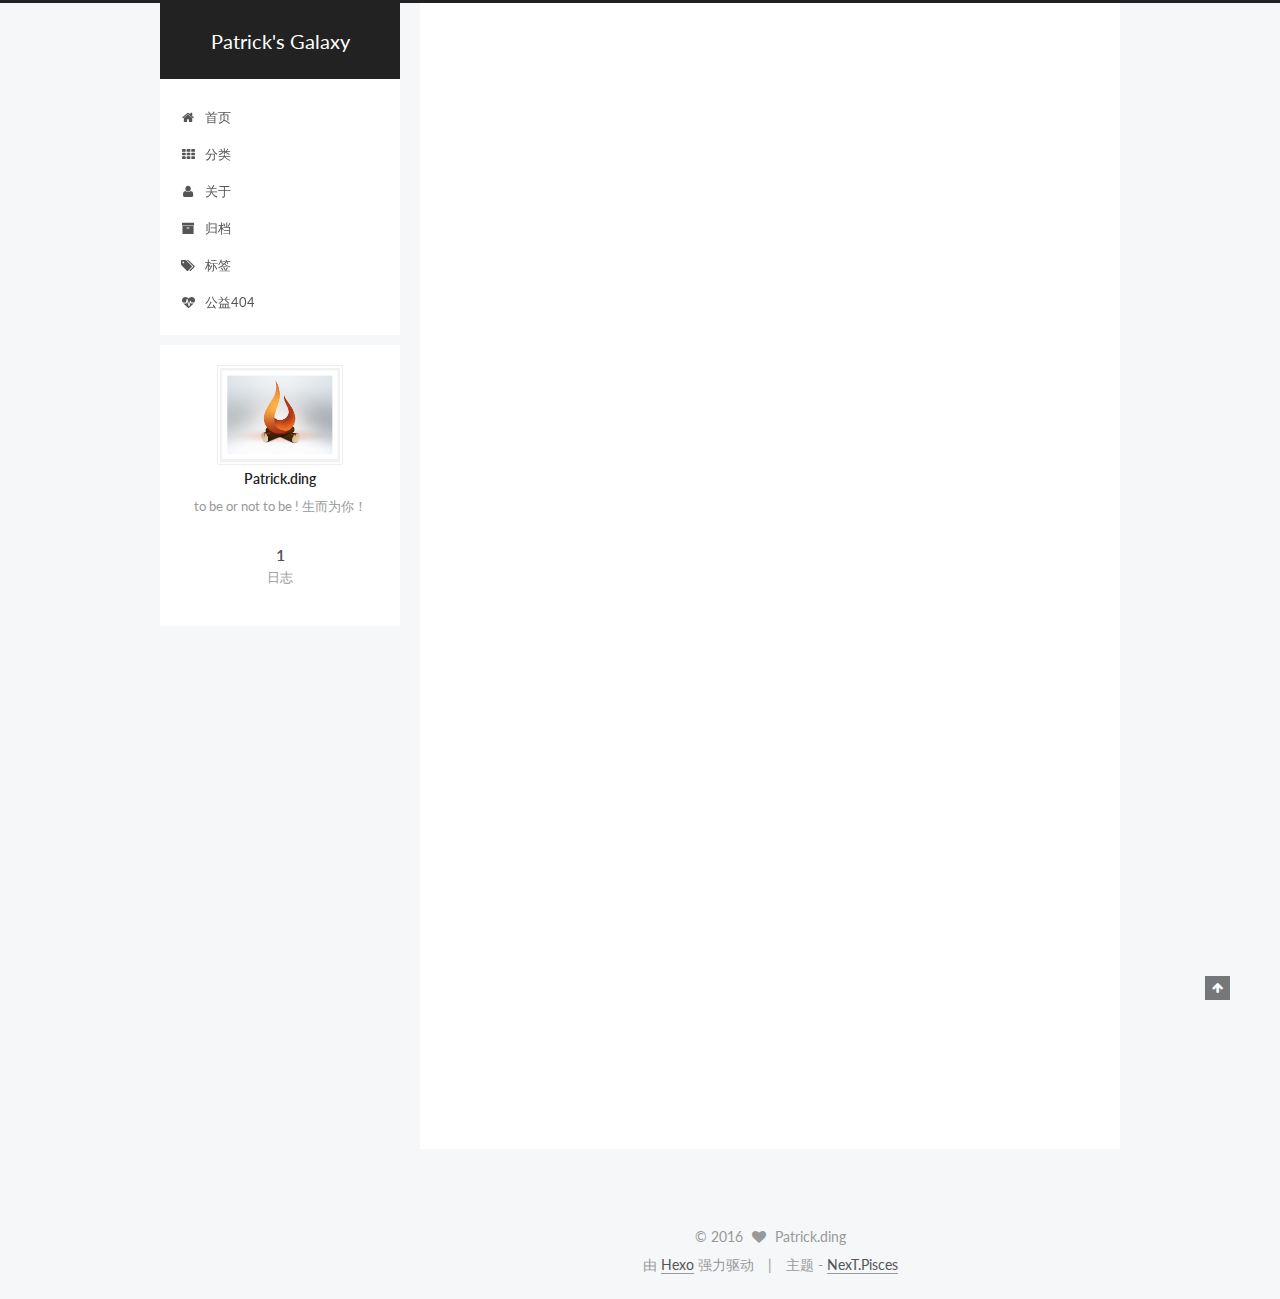
<file: index.html>
<!doctype html>



  


<html class="theme-next pisces use-motion">
<head>
  <meta charset="UTF-8"/>
<meta http-equiv="X-UA-Compatible" content="IE=edge,chrome=1" />
<meta name="viewport" content="width=device-width, initial-scale=1, maximum-scale=1"/>



<meta http-equiv="Cache-Control" content="no-transform" />
<meta http-equiv="Cache-Control" content="no-siteapp" />












  
  
  <link href="/vendors/fancybox/source/jquery.fancybox.css?v=2.1.5" rel="stylesheet" type="text/css" />




  
  
  
  

  
    
    
  

  

  

  

  

  
    
    
    <link href="//fonts.googleapis.com/css?family=Lato:300,300italic,400,400italic,700,700italic&subset=latin,latin-ext" rel="stylesheet" type="text/css">
  






<link href="/vendors/font-awesome/css/font-awesome.min.css?v=4.4.0" rel="stylesheet" type="text/css" />

<link href="/css/main.css?v=5.0.1" rel="stylesheet" type="text/css" />


  <meta name="keywords" content="Hexo, NexT" />








  <link rel="shortcut icon" type="image/x-icon" href="/favicon.ico?v=5.0.1" />






<meta name="description" content="to be or not to be ! 生而为你！">
<meta property="og:type" content="website">
<meta property="og:title" content="Patrick's Galaxy">
<meta property="og:url" content="http://yoursite.com/index.html">
<meta property="og:site_name" content="Patrick's Galaxy">
<meta property="og:description" content="to be or not to be ! 生而为你！">
<meta name="twitter:card" content="summary">
<meta name="twitter:title" content="Patrick's Galaxy">
<meta name="twitter:description" content="to be or not to be ! 生而为你！">



<script type="text/javascript" id="hexo.configuration">
  var NexT = window.NexT || {};
  var CONFIG = {
    scheme: 'Pisces',
    sidebar: {"position":"left","display":"post"},
    fancybox: true,
    motion: true,
    duoshuo: {
      userId: 0,
      author: '博主'
    }
  };
</script>

  <title> Patrick's Galaxy </title>
</head>

<body itemscope itemtype="http://schema.org/WebPage" lang="zh-Hans">

  










  
  
    
  

  <div class="container one-collumn sidebar-position-left 
   page-home 
 ">
    <div class="headband"></div>

    <header id="header" class="header" itemscope itemtype="http://schema.org/WPHeader">
      <div class="header-inner"><div class="site-meta ">
  

  <div class="custom-logo-site-title">
    <a href="/"  class="brand" rel="start">
      <span class="logo-line-before"><i></i></span>
      <span class="site-title">Patrick's Galaxy</span>
      <span class="logo-line-after"><i></i></span>
    </a>
  </div>
  <p class="site-subtitle"></p>
</div>

<div class="site-nav-toggle">
  <button>
    <span class="btn-bar"></span>
    <span class="btn-bar"></span>
    <span class="btn-bar"></span>
  </button>
</div>

<nav class="site-nav">
  

  
    <ul id="menu" class="menu">
      
        
        <li class="menu-item menu-item-home">
          <a href="/" rel="section">
            
              <i class="menu-item-icon fa fa-fw fa-home"></i> <br />
            
            首页
          </a>
        </li>
      
        
        <li class="menu-item menu-item-categories">
          <a href="/categories" rel="section">
            
              <i class="menu-item-icon fa fa-fw fa-th"></i> <br />
            
            分类
          </a>
        </li>
      
        
        <li class="menu-item menu-item-about">
          <a href="/about" rel="section">
            
              <i class="menu-item-icon fa fa-fw fa-user"></i> <br />
            
            关于
          </a>
        </li>
      
        
        <li class="menu-item menu-item-archives">
          <a href="/archives" rel="section">
            
              <i class="menu-item-icon fa fa-fw fa-archive"></i> <br />
            
            归档
          </a>
        </li>
      
        
        <li class="menu-item menu-item-tags">
          <a href="/tags" rel="section">
            
              <i class="menu-item-icon fa fa-fw fa-tags"></i> <br />
            
            标签
          </a>
        </li>
      
        
        <li class="menu-item menu-item-commonweal">
          <a href="/404.html" rel="section">
            
              <i class="menu-item-icon fa fa-fw fa-heartbeat"></i> <br />
            
            公益404
          </a>
        </li>
      

      
    </ul>
  

  
</nav>

 </div>
    </header>

    <main id="main" class="main">
      <div class="main-inner">
        <div class="content-wrap">
          <div id="content" class="content">
            
  <section id="posts" class="posts-expand">
    
      

  
  

  
  
  

  <article class="post post-type-normal " itemscope itemtype="http://schema.org/Article">

    
      <header class="post-header">

        
        
          <h1 class="post-title" itemprop="name headline">
            
            
              
                
                <a class="post-title-link" href="/2016/05/05/hello-world/" itemprop="url">
                  Hello World
                </a>
              
            
          </h1>
        

        <div class="post-meta">
          <span class="post-time">
            <span class="post-meta-item-icon">
              <i class="fa fa-calendar-o"></i>
            </span>
            <span class="post-meta-item-text">发表于</span>
            <time itemprop="dateCreated" datetime="2016-05-05T11:00:23+08:00" content="2016-05-05">
              2016-05-05
            </time>
          </span>

          

          
            
          

          

          
          

          
        </div>
      </header>
    


    <div class="post-body" itemprop="articleBody">

      
      

      
        
          
            <p>Welcome to <a href="https://hexo.io/" target="_blank" rel="external">Hexo</a>! This is your very first post. Check <a href="https://hexo.io/docs/" target="_blank" rel="external">documentation</a> for more info. If you get any problems when using Hexo, you can find the answer in <a href="https://hexo.io/docs/troubleshooting.html" target="_blank" rel="external">troubleshooting</a> or you can ask me on <a href="https://github.com/hexojs/hexo/issues" target="_blank" rel="external">GitHub</a>.</p>
<h2 id="Quick-Start"><a href="#Quick-Start" class="headerlink" title="Quick Start"></a>Quick Start</h2><h3 id="Create-a-new-post"><a href="#Create-a-new-post" class="headerlink" title="Create a new post"></a>Create a new post</h3><figure class="highlight bash"><table><tr><td class="gutter"><pre><span class="line">1</span><br></pre></td><td class="code"><pre><span class="line">$ hexo new <span class="string">"My New Post"</span></span><br></pre></td></tr></table></figure>
<p>More info: <a href="https://hexo.io/docs/writing.html" target="_blank" rel="external">Writing</a></p>
<h3 id="Run-server"><a href="#Run-server" class="headerlink" title="Run server"></a>Run server</h3><figure class="highlight bash"><table><tr><td class="gutter"><pre><span class="line">1</span><br></pre></td><td class="code"><pre><span class="line">$ hexo server</span><br></pre></td></tr></table></figure>
<p>More info: <a href="https://hexo.io/docs/server.html" target="_blank" rel="external">Server</a></p>
<h3 id="Generate-static-files"><a href="#Generate-static-files" class="headerlink" title="Generate static files"></a>Generate static files</h3><figure class="highlight bash"><table><tr><td class="gutter"><pre><span class="line">1</span><br></pre></td><td class="code"><pre><span class="line">$ hexo generate</span><br></pre></td></tr></table></figure>
<p>More info: <a href="https://hexo.io/docs/generating.html" target="_blank" rel="external">Generating</a></p>
<h3 id="Deploy-to-remote-sites"><a href="#Deploy-to-remote-sites" class="headerlink" title="Deploy to remote sites"></a>Deploy to remote sites</h3><figure class="highlight bash"><table><tr><td class="gutter"><pre><span class="line">1</span><br></pre></td><td class="code"><pre><span class="line">$ hexo deploy</span><br></pre></td></tr></table></figure>
<p>More info: <a href="https://hexo.io/docs/deployment.html" target="_blank" rel="external">Deployment</a></p>

          
        
      
    </div>

    <div>
      
    </div>

    <div>
      
    </div>

    <footer class="post-footer">
      

      

      
      
        <div class="post-eof"></div>
      
    </footer>
  </article>


    
  </section>

  


          </div>
          


          

        </div>
        
          
  
  <div class="sidebar-toggle">
    <div class="sidebar-toggle-line-wrap">
      <span class="sidebar-toggle-line sidebar-toggle-line-first"></span>
      <span class="sidebar-toggle-line sidebar-toggle-line-middle"></span>
      <span class="sidebar-toggle-line sidebar-toggle-line-last"></span>
    </div>
  </div>

  <aside id="sidebar" class="sidebar">
    <div class="sidebar-inner">

      

      

      <section class="site-overview sidebar-panel  sidebar-panel-active ">
        <div class="site-author motion-element" itemprop="author" itemscope itemtype="http://schema.org/Person">
          <img class="site-author-image" itemprop="image"
               src="/images/avatar.jpg"
               alt="Patrick.ding" />
          <p class="site-author-name" itemprop="name">Patrick.ding</p>
          <p class="site-description motion-element" itemprop="description">to be or not to be ! 生而为你！</p>
        </div>
        <nav class="site-state motion-element">
          <div class="site-state-item site-state-posts">
            <a href="/archives">
              <span class="site-state-item-count">1</span>
              <span class="site-state-item-name">日志</span>
            </a>
          </div>

          

          

        </nav>

        

        <div class="links-of-author motion-element">
          
        </div>

        
        

        
        

      </section>

      

    </div>
  </aside>


        
      </div>
    </main>

    <footer id="footer" class="footer">
      <div class="footer-inner">
        <div class="copyright" >
  
  &copy; 
  <span itemprop="copyrightYear">2016</span>
  <span class="with-love">
    <i class="fa fa-heart"></i>
  </span>
  <span class="author" itemprop="copyrightHolder">Patrick.ding</span>
</div>

<div class="powered-by">
  由 <a class="theme-link" href="http://hexo.io">Hexo</a> 强力驱动
</div>

<div class="theme-info">
  主题 -
  <a class="theme-link" href="https://github.com/iissnan/hexo-theme-next">
    NexT.Pisces
  </a>
</div>

        

        
      </div>
    </footer>

    <div class="back-to-top">
      <i class="fa fa-arrow-up"></i>
    </div>
  </div>

  

<script type="text/javascript">
  if (Object.prototype.toString.call(window.Promise) !== '[object Function]') {
    window.Promise = null;
  }
</script>









  



  
  <script type="text/javascript" src="/vendors/jquery/index.js?v=2.1.3"></script>

  
  <script type="text/javascript" src="/vendors/fastclick/lib/fastclick.min.js?v=1.0.6"></script>

  
  <script type="text/javascript" src="/vendors/jquery_lazyload/jquery.lazyload.js?v=1.9.7"></script>

  
  <script type="text/javascript" src="/vendors/velocity/velocity.min.js?v=1.2.1"></script>

  
  <script type="text/javascript" src="/vendors/velocity/velocity.ui.min.js?v=1.2.1"></script>

  
  <script type="text/javascript" src="/vendors/fancybox/source/jquery.fancybox.pack.js?v=2.1.5"></script>


  


  <script type="text/javascript" src="/js/src/utils.js?v=5.0.1"></script>

  <script type="text/javascript" src="/js/src/motion.js?v=5.0.1"></script>



  
  


  <script type="text/javascript" src="/js/src/affix.js?v=5.0.1"></script>

  <script type="text/javascript" src="/js/src/schemes/pisces.js?v=5.0.1"></script>



  

  


  <script type="text/javascript" src="/js/src/bootstrap.js?v=5.0.1"></script>



  



  



  
  
  

  

  

</body>
</html>
</file>
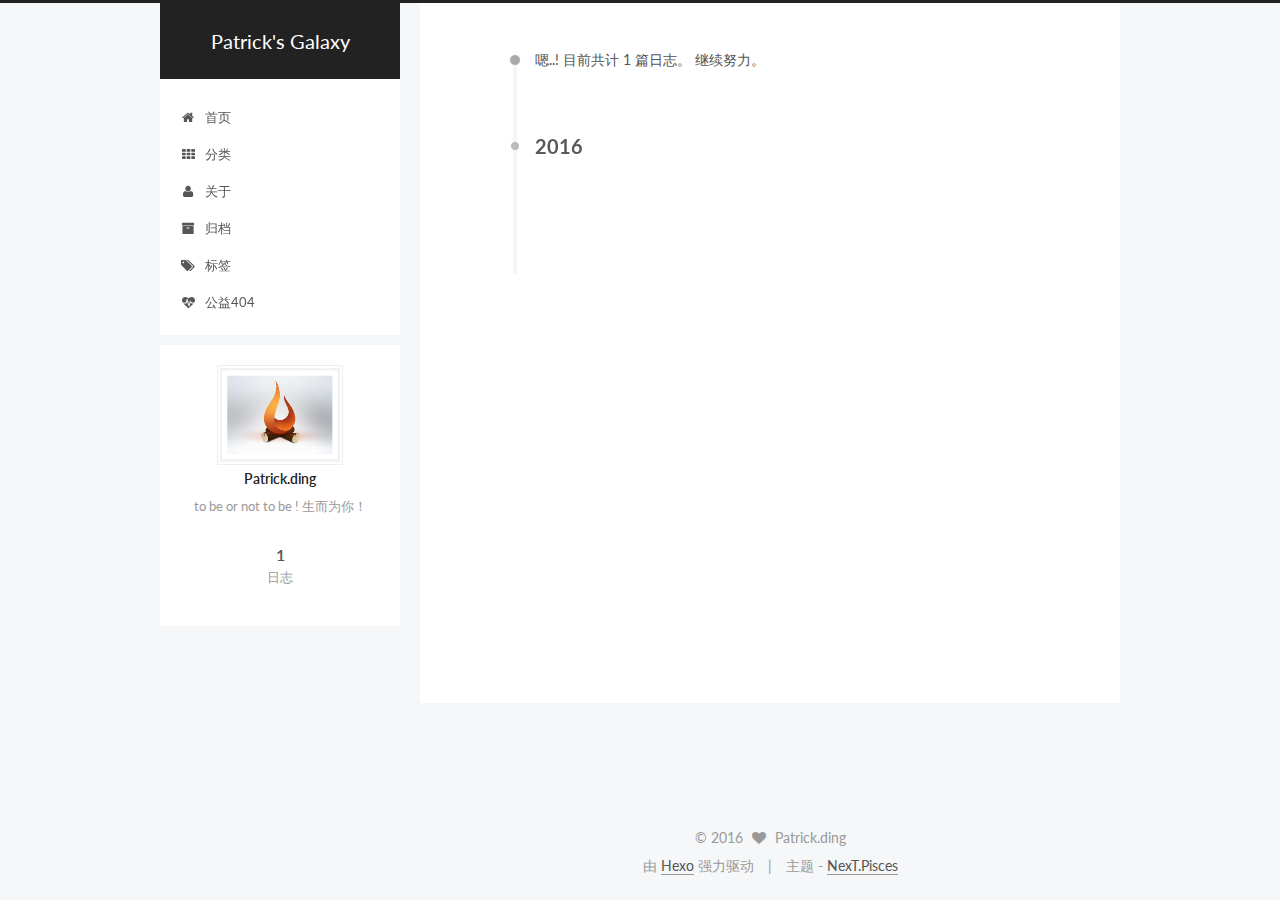
<file: archives/index.html>
<!doctype html>



  


<html class="theme-next pisces use-motion">
<head>
  <meta charset="UTF-8"/>
<meta http-equiv="X-UA-Compatible" content="IE=edge,chrome=1" />
<meta name="viewport" content="width=device-width, initial-scale=1, maximum-scale=1"/>



<meta http-equiv="Cache-Control" content="no-transform" />
<meta http-equiv="Cache-Control" content="no-siteapp" />












  
  
  <link href="/vendors/fancybox/source/jquery.fancybox.css?v=2.1.5" rel="stylesheet" type="text/css" />




  
  
  
  

  
    
    
  

  

  

  

  

  
    
    
    <link href="//fonts.googleapis.com/css?family=Lato:300,300italic,400,400italic,700,700italic&subset=latin,latin-ext" rel="stylesheet" type="text/css">
  






<link href="/vendors/font-awesome/css/font-awesome.min.css?v=4.4.0" rel="stylesheet" type="text/css" />

<link href="/css/main.css?v=5.0.1" rel="stylesheet" type="text/css" />


  <meta name="keywords" content="Hexo, NexT" />








  <link rel="shortcut icon" type="image/x-icon" href="/favicon.ico?v=5.0.1" />






<meta name="description" content="to be or not to be ! 生而为你！">
<meta property="og:type" content="website">
<meta property="og:title" content="Patrick's Galaxy">
<meta property="og:url" content="http://yoursite.com/archives/index.html">
<meta property="og:site_name" content="Patrick's Galaxy">
<meta property="og:description" content="to be or not to be ! 生而为你！">
<meta name="twitter:card" content="summary">
<meta name="twitter:title" content="Patrick's Galaxy">
<meta name="twitter:description" content="to be or not to be ! 生而为你！">



<script type="text/javascript" id="hexo.configuration">
  var NexT = window.NexT || {};
  var CONFIG = {
    scheme: 'Pisces',
    sidebar: {"position":"left","display":"post"},
    fancybox: true,
    motion: true,
    duoshuo: {
      userId: 0,
      author: '博主'
    }
  };
</script>

  <title> 归档 | Patrick's Galaxy </title>
</head>

<body itemscope itemtype="http://schema.org/WebPage" lang="zh-Hans">

  










  
  
    
  

  <div class="container one-collumn sidebar-position-left  page-archive  ">
    <div class="headband"></div>

    <header id="header" class="header" itemscope itemtype="http://schema.org/WPHeader">
      <div class="header-inner"><div class="site-meta ">
  

  <div class="custom-logo-site-title">
    <a href="/"  class="brand" rel="start">
      <span class="logo-line-before"><i></i></span>
      <span class="site-title">Patrick's Galaxy</span>
      <span class="logo-line-after"><i></i></span>
    </a>
  </div>
  <p class="site-subtitle"></p>
</div>

<div class="site-nav-toggle">
  <button>
    <span class="btn-bar"></span>
    <span class="btn-bar"></span>
    <span class="btn-bar"></span>
  </button>
</div>

<nav class="site-nav">
  

  
    <ul id="menu" class="menu">
      
        
        <li class="menu-item menu-item-home">
          <a href="/" rel="section">
            
              <i class="menu-item-icon fa fa-fw fa-home"></i> <br />
            
            首页
          </a>
        </li>
      
        
        <li class="menu-item menu-item-categories">
          <a href="/categories" rel="section">
            
              <i class="menu-item-icon fa fa-fw fa-th"></i> <br />
            
            分类
          </a>
        </li>
      
        
        <li class="menu-item menu-item-about">
          <a href="/about" rel="section">
            
              <i class="menu-item-icon fa fa-fw fa-user"></i> <br />
            
            关于
          </a>
        </li>
      
        
        <li class="menu-item menu-item-archives">
          <a href="/archives" rel="section">
            
              <i class="menu-item-icon fa fa-fw fa-archive"></i> <br />
            
            归档
          </a>
        </li>
      
        
        <li class="menu-item menu-item-tags">
          <a href="/tags" rel="section">
            
              <i class="menu-item-icon fa fa-fw fa-tags"></i> <br />
            
            标签
          </a>
        </li>
      
        
        <li class="menu-item menu-item-commonweal">
          <a href="/404.html" rel="section">
            
              <i class="menu-item-icon fa fa-fw fa-heartbeat"></i> <br />
            
            公益404
          </a>
        </li>
      

      
    </ul>
  

  
</nav>

 </div>
    </header>

    <main id="main" class="main">
      <div class="main-inner">
        <div class="content-wrap">
          <div id="content" class="content">
            

  <section id="posts" class="posts-collapse">
    <span class="archive-move-on"></span>

    <span class="archive-page-counter">
      
      
      
        
      
      嗯..! 目前共计 1 篇日志。 继续努力。
    </span>

    

      
      
      

      
        
        <div class="collection-title">
          <h2 class="archive-year motion-element" id="archive-year-2016">2016</h2>
        </div>
      
      

      

  <article class="post post-type-normal" itemscope itemtype="http://schema.org/Article">
    <header class="post-header">

      <h1 class="post-title">
        
            <a class="post-title-link" href="/2016/05/05/hello-world/" itemprop="url">
              
                <span itemprop="name">Hello World</span>
              
            </a>
        
      </h1>

      <div class="post-meta">
        <time class="post-time" itemprop="dateCreated"
              datetime="2016-05-05T11:00:23+08:00"
              content="2016-05-05" >
          05-05
        </time>
      </div>

    </header>
  </article>



    

  </section>

  



          </div>
          


          

        </div>
        
          
  
  <div class="sidebar-toggle">
    <div class="sidebar-toggle-line-wrap">
      <span class="sidebar-toggle-line sidebar-toggle-line-first"></span>
      <span class="sidebar-toggle-line sidebar-toggle-line-middle"></span>
      <span class="sidebar-toggle-line sidebar-toggle-line-last"></span>
    </div>
  </div>

  <aside id="sidebar" class="sidebar">
    <div class="sidebar-inner">

      

      

      <section class="site-overview sidebar-panel  sidebar-panel-active ">
        <div class="site-author motion-element" itemprop="author" itemscope itemtype="http://schema.org/Person">
          <img class="site-author-image" itemprop="image"
               src="/images/avatar.jpg"
               alt="Patrick.ding" />
          <p class="site-author-name" itemprop="name">Patrick.ding</p>
          <p class="site-description motion-element" itemprop="description">to be or not to be ! 生而为你！</p>
        </div>
        <nav class="site-state motion-element">
          <div class="site-state-item site-state-posts">
            <a href="/archives">
              <span class="site-state-item-count">1</span>
              <span class="site-state-item-name">日志</span>
            </a>
          </div>

          

          

        </nav>

        

        <div class="links-of-author motion-element">
          
        </div>

        
        

        
        

      </section>

      

    </div>
  </aside>


        
      </div>
    </main>

    <footer id="footer" class="footer">
      <div class="footer-inner">
        <div class="copyright" >
  
  &copy; 
  <span itemprop="copyrightYear">2016</span>
  <span class="with-love">
    <i class="fa fa-heart"></i>
  </span>
  <span class="author" itemprop="copyrightHolder">Patrick.ding</span>
</div>

<div class="powered-by">
  由 <a class="theme-link" href="http://hexo.io">Hexo</a> 强力驱动
</div>

<div class="theme-info">
  主题 -
  <a class="theme-link" href="https://github.com/iissnan/hexo-theme-next">
    NexT.Pisces
  </a>
</div>

        

        
      </div>
    </footer>

    <div class="back-to-top">
      <i class="fa fa-arrow-up"></i>
    </div>
  </div>

  

<script type="text/javascript">
  if (Object.prototype.toString.call(window.Promise) !== '[object Function]') {
    window.Promise = null;
  }
</script>









  



  
  <script type="text/javascript" src="/vendors/jquery/index.js?v=2.1.3"></script>

  
  <script type="text/javascript" src="/vendors/fastclick/lib/fastclick.min.js?v=1.0.6"></script>

  
  <script type="text/javascript" src="/vendors/jquery_lazyload/jquery.lazyload.js?v=1.9.7"></script>

  
  <script type="text/javascript" src="/vendors/velocity/velocity.min.js?v=1.2.1"></script>

  
  <script type="text/javascript" src="/vendors/velocity/velocity.ui.min.js?v=1.2.1"></script>

  
  <script type="text/javascript" src="/vendors/fancybox/source/jquery.fancybox.pack.js?v=2.1.5"></script>


  


  <script type="text/javascript" src="/js/src/utils.js?v=5.0.1"></script>

  <script type="text/javascript" src="/js/src/motion.js?v=5.0.1"></script>



  
  


  <script type="text/javascript" src="/js/src/affix.js?v=5.0.1"></script>

  <script type="text/javascript" src="/js/src/schemes/pisces.js?v=5.0.1"></script>



  
  
    <script type="text/javascript" id="motion.page.archive">
      $('.archive-year').velocity('transition.slideLeftIn');
    </script>
  


  


  <script type="text/javascript" src="/js/src/bootstrap.js?v=5.0.1"></script>



  



  



  
  
  

  

  

</body>
</html>
</file>
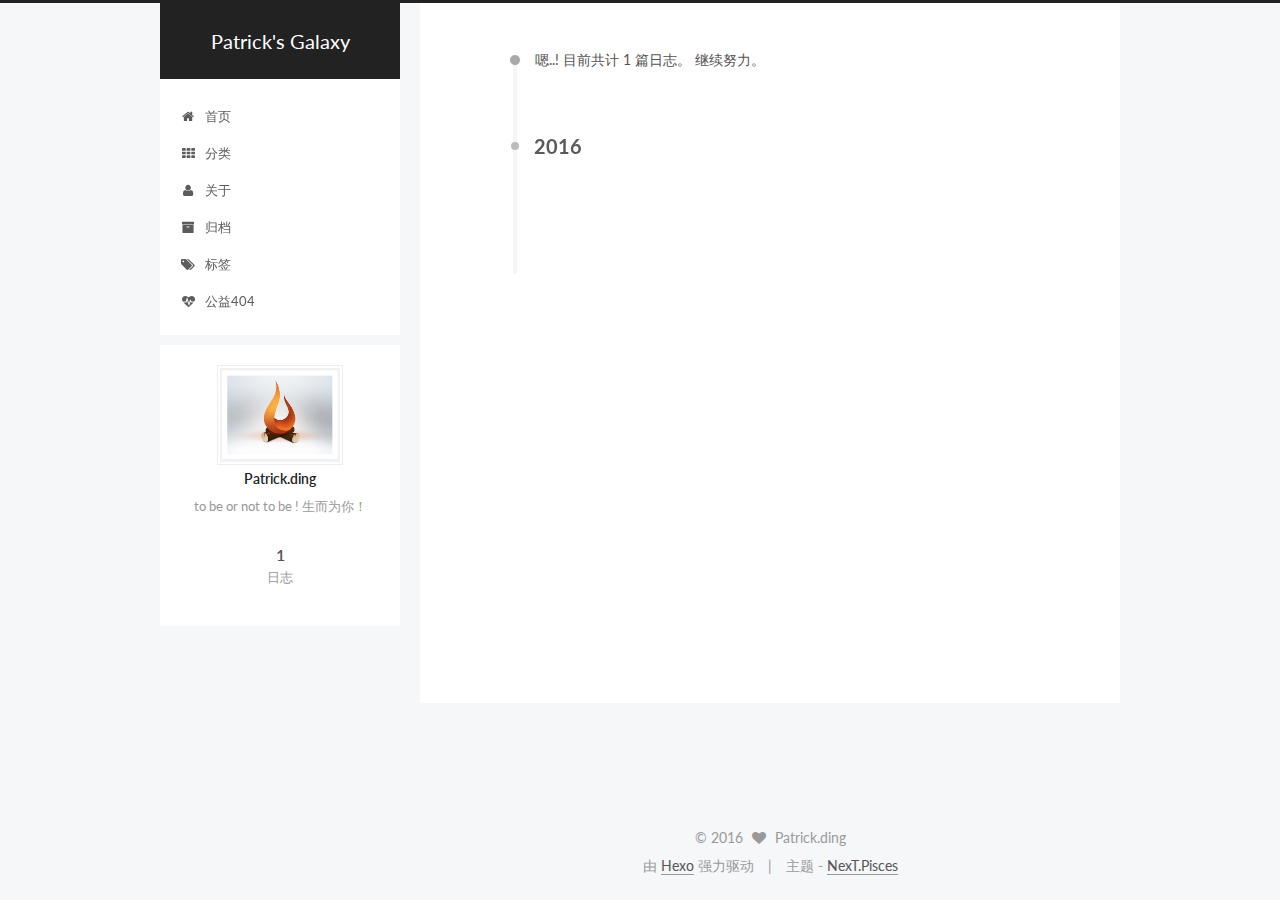
<file: archives/2016/index.html>
<!doctype html>



  


<html class="theme-next pisces use-motion">
<head>
  <meta charset="UTF-8"/>
<meta http-equiv="X-UA-Compatible" content="IE=edge,chrome=1" />
<meta name="viewport" content="width=device-width, initial-scale=1, maximum-scale=1"/>



<meta http-equiv="Cache-Control" content="no-transform" />
<meta http-equiv="Cache-Control" content="no-siteapp" />












  
  
  <link href="/vendors/fancybox/source/jquery.fancybox.css?v=2.1.5" rel="stylesheet" type="text/css" />




  
  
  
  

  
    
    
  

  

  

  

  

  
    
    
    <link href="//fonts.googleapis.com/css?family=Lato:300,300italic,400,400italic,700,700italic&subset=latin,latin-ext" rel="stylesheet" type="text/css">
  






<link href="/vendors/font-awesome/css/font-awesome.min.css?v=4.4.0" rel="stylesheet" type="text/css" />

<link href="/css/main.css?v=5.0.1" rel="stylesheet" type="text/css" />


  <meta name="keywords" content="Hexo, NexT" />








  <link rel="shortcut icon" type="image/x-icon" href="/favicon.ico?v=5.0.1" />






<meta name="description" content="to be or not to be ! 生而为你！">
<meta property="og:type" content="website">
<meta property="og:title" content="Patrick's Galaxy">
<meta property="og:url" content="http://yoursite.com/archives/2016/index.html">
<meta property="og:site_name" content="Patrick's Galaxy">
<meta property="og:description" content="to be or not to be ! 生而为你！">
<meta name="twitter:card" content="summary">
<meta name="twitter:title" content="Patrick's Galaxy">
<meta name="twitter:description" content="to be or not to be ! 生而为你！">



<script type="text/javascript" id="hexo.configuration">
  var NexT = window.NexT || {};
  var CONFIG = {
    scheme: 'Pisces',
    sidebar: {"position":"left","display":"post"},
    fancybox: true,
    motion: true,
    duoshuo: {
      userId: 0,
      author: '博主'
    }
  };
</script>

  <title> 归档 | Patrick's Galaxy </title>
</head>

<body itemscope itemtype="http://schema.org/WebPage" lang="zh-Hans">

  










  
  
    
  

  <div class="container one-collumn sidebar-position-left  page-archive  ">
    <div class="headband"></div>

    <header id="header" class="header" itemscope itemtype="http://schema.org/WPHeader">
      <div class="header-inner"><div class="site-meta ">
  

  <div class="custom-logo-site-title">
    <a href="/"  class="brand" rel="start">
      <span class="logo-line-before"><i></i></span>
      <span class="site-title">Patrick's Galaxy</span>
      <span class="logo-line-after"><i></i></span>
    </a>
  </div>
  <p class="site-subtitle"></p>
</div>

<div class="site-nav-toggle">
  <button>
    <span class="btn-bar"></span>
    <span class="btn-bar"></span>
    <span class="btn-bar"></span>
  </button>
</div>

<nav class="site-nav">
  

  
    <ul id="menu" class="menu">
      
        
        <li class="menu-item menu-item-home">
          <a href="/" rel="section">
            
              <i class="menu-item-icon fa fa-fw fa-home"></i> <br />
            
            首页
          </a>
        </li>
      
        
        <li class="menu-item menu-item-categories">
          <a href="/categories" rel="section">
            
              <i class="menu-item-icon fa fa-fw fa-th"></i> <br />
            
            分类
          </a>
        </li>
      
        
        <li class="menu-item menu-item-about">
          <a href="/about" rel="section">
            
              <i class="menu-item-icon fa fa-fw fa-user"></i> <br />
            
            关于
          </a>
        </li>
      
        
        <li class="menu-item menu-item-archives">
          <a href="/archives" rel="section">
            
              <i class="menu-item-icon fa fa-fw fa-archive"></i> <br />
            
            归档
          </a>
        </li>
      
        
        <li class="menu-item menu-item-tags">
          <a href="/tags" rel="section">
            
              <i class="menu-item-icon fa fa-fw fa-tags"></i> <br />
            
            标签
          </a>
        </li>
      
        
        <li class="menu-item menu-item-commonweal">
          <a href="/404.html" rel="section">
            
              <i class="menu-item-icon fa fa-fw fa-heartbeat"></i> <br />
            
            公益404
          </a>
        </li>
      

      
    </ul>
  

  
</nav>

 </div>
    </header>

    <main id="main" class="main">
      <div class="main-inner">
        <div class="content-wrap">
          <div id="content" class="content">
            

  <section id="posts" class="posts-collapse">
    <span class="archive-move-on"></span>

    <span class="archive-page-counter">
      
      
      
        
      
      嗯..! 目前共计 1 篇日志。 继续努力。
    </span>

    

      
      
      

      
        
        <div class="collection-title">
          <h2 class="archive-year motion-element" id="archive-year-2016">2016</h2>
        </div>
      
      

      

  <article class="post post-type-normal" itemscope itemtype="http://schema.org/Article">
    <header class="post-header">

      <h1 class="post-title">
        
            <a class="post-title-link" href="/2016/05/05/hello-world/" itemprop="url">
              
                <span itemprop="name">Hello World</span>
              
            </a>
        
      </h1>

      <div class="post-meta">
        <time class="post-time" itemprop="dateCreated"
              datetime="2016-05-05T11:00:23+08:00"
              content="2016-05-05" >
          05-05
        </time>
      </div>

    </header>
  </article>



    

  </section>

  



          </div>
          


          

        </div>
        
          
  
  <div class="sidebar-toggle">
    <div class="sidebar-toggle-line-wrap">
      <span class="sidebar-toggle-line sidebar-toggle-line-first"></span>
      <span class="sidebar-toggle-line sidebar-toggle-line-middle"></span>
      <span class="sidebar-toggle-line sidebar-toggle-line-last"></span>
    </div>
  </div>

  <aside id="sidebar" class="sidebar">
    <div class="sidebar-inner">

      

      

      <section class="site-overview sidebar-panel  sidebar-panel-active ">
        <div class="site-author motion-element" itemprop="author" itemscope itemtype="http://schema.org/Person">
          <img class="site-author-image" itemprop="image"
               src="/images/avatar.jpg"
               alt="Patrick.ding" />
          <p class="site-author-name" itemprop="name">Patrick.ding</p>
          <p class="site-description motion-element" itemprop="description">to be or not to be ! 生而为你！</p>
        </div>
        <nav class="site-state motion-element">
          <div class="site-state-item site-state-posts">
            <a href="/archives">
              <span class="site-state-item-count">1</span>
              <span class="site-state-item-name">日志</span>
            </a>
          </div>

          

          

        </nav>

        

        <div class="links-of-author motion-element">
          
        </div>

        
        

        
        

      </section>

      

    </div>
  </aside>


        
      </div>
    </main>

    <footer id="footer" class="footer">
      <div class="footer-inner">
        <div class="copyright" >
  
  &copy; 
  <span itemprop="copyrightYear">2016</span>
  <span class="with-love">
    <i class="fa fa-heart"></i>
  </span>
  <span class="author" itemprop="copyrightHolder">Patrick.ding</span>
</div>

<div class="powered-by">
  由 <a class="theme-link" href="http://hexo.io">Hexo</a> 强力驱动
</div>

<div class="theme-info">
  主题 -
  <a class="theme-link" href="https://github.com/iissnan/hexo-theme-next">
    NexT.Pisces
  </a>
</div>

        

        
      </div>
    </footer>

    <div class="back-to-top">
      <i class="fa fa-arrow-up"></i>
    </div>
  </div>

  

<script type="text/javascript">
  if (Object.prototype.toString.call(window.Promise) !== '[object Function]') {
    window.Promise = null;
  }
</script>









  



  
  <script type="text/javascript" src="/vendors/jquery/index.js?v=2.1.3"></script>

  
  <script type="text/javascript" src="/vendors/fastclick/lib/fastclick.min.js?v=1.0.6"></script>

  
  <script type="text/javascript" src="/vendors/jquery_lazyload/jquery.lazyload.js?v=1.9.7"></script>

  
  <script type="text/javascript" src="/vendors/velocity/velocity.min.js?v=1.2.1"></script>

  
  <script type="text/javascript" src="/vendors/velocity/velocity.ui.min.js?v=1.2.1"></script>

  
  <script type="text/javascript" src="/vendors/fancybox/source/jquery.fancybox.pack.js?v=2.1.5"></script>


  


  <script type="text/javascript" src="/js/src/utils.js?v=5.0.1"></script>

  <script type="text/javascript" src="/js/src/motion.js?v=5.0.1"></script>



  
  


  <script type="text/javascript" src="/js/src/affix.js?v=5.0.1"></script>

  <script type="text/javascript" src="/js/src/schemes/pisces.js?v=5.0.1"></script>



  
  
    <script type="text/javascript" id="motion.page.archive">
      $('.archive-year').velocity('transition.slideLeftIn');
    </script>
  


  


  <script type="text/javascript" src="/js/src/bootstrap.js?v=5.0.1"></script>



  



  



  
  
  

  

  

</body>
</html>
</file>
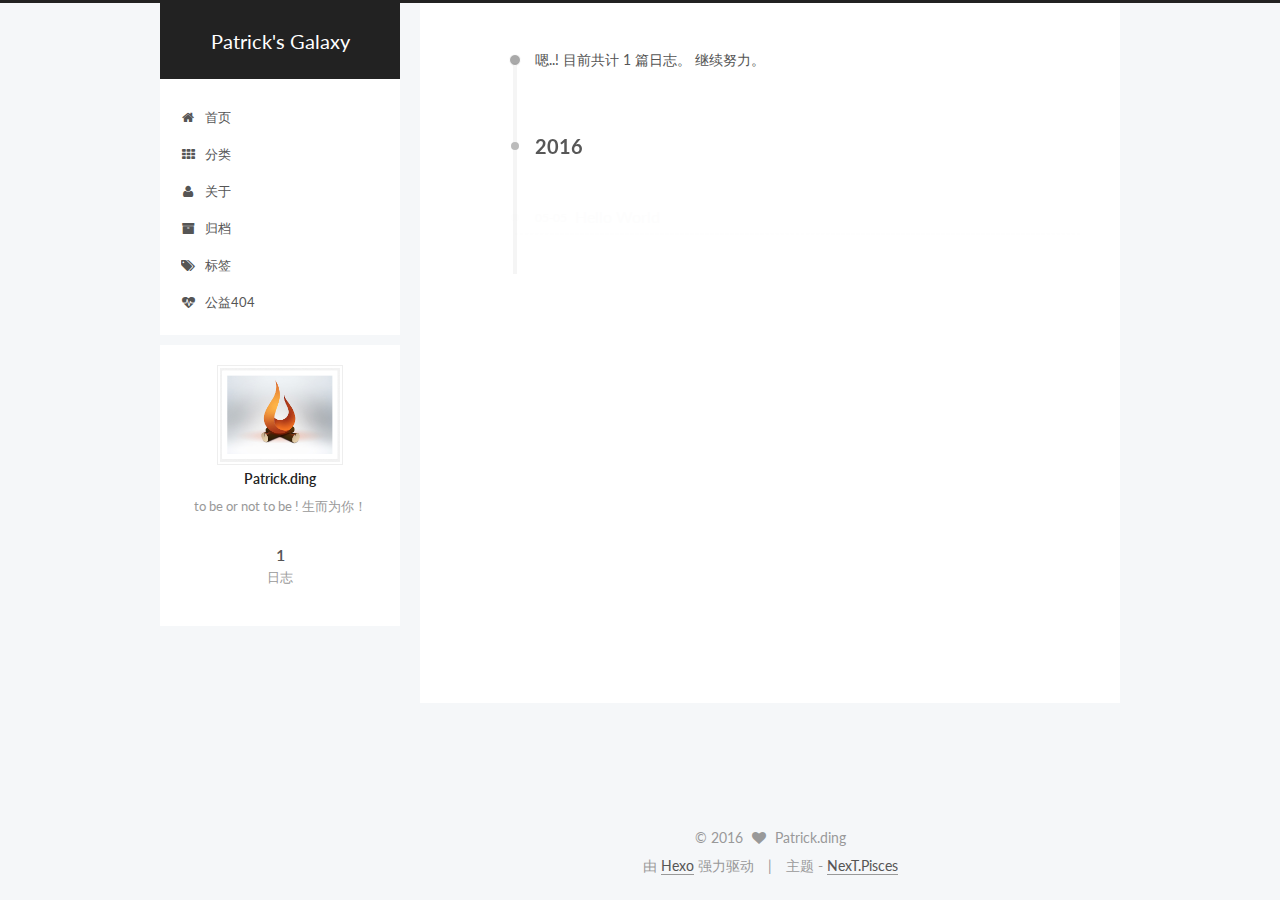
<file: archives/2016/05/index.html>
<!doctype html>



  


<html class="theme-next pisces use-motion">
<head>
  <meta charset="UTF-8"/>
<meta http-equiv="X-UA-Compatible" content="IE=edge,chrome=1" />
<meta name="viewport" content="width=device-width, initial-scale=1, maximum-scale=1"/>



<meta http-equiv="Cache-Control" content="no-transform" />
<meta http-equiv="Cache-Control" content="no-siteapp" />












  
  
  <link href="/vendors/fancybox/source/jquery.fancybox.css?v=2.1.5" rel="stylesheet" type="text/css" />




  
  
  
  

  
    
    
  

  

  

  

  

  
    
    
    <link href="//fonts.googleapis.com/css?family=Lato:300,300italic,400,400italic,700,700italic&subset=latin,latin-ext" rel="stylesheet" type="text/css">
  






<link href="/vendors/font-awesome/css/font-awesome.min.css?v=4.4.0" rel="stylesheet" type="text/css" />

<link href="/css/main.css?v=5.0.1" rel="stylesheet" type="text/css" />


  <meta name="keywords" content="Hexo, NexT" />








  <link rel="shortcut icon" type="image/x-icon" href="/favicon.ico?v=5.0.1" />






<meta name="description" content="to be or not to be ! 生而为你！">
<meta property="og:type" content="website">
<meta property="og:title" content="Patrick's Galaxy">
<meta property="og:url" content="http://yoursite.com/archives/2016/05/index.html">
<meta property="og:site_name" content="Patrick's Galaxy">
<meta property="og:description" content="to be or not to be ! 生而为你！">
<meta name="twitter:card" content="summary">
<meta name="twitter:title" content="Patrick's Galaxy">
<meta name="twitter:description" content="to be or not to be ! 生而为你！">



<script type="text/javascript" id="hexo.configuration">
  var NexT = window.NexT || {};
  var CONFIG = {
    scheme: 'Pisces',
    sidebar: {"position":"left","display":"post"},
    fancybox: true,
    motion: true,
    duoshuo: {
      userId: 0,
      author: '博主'
    }
  };
</script>

  <title> 归档 | Patrick's Galaxy </title>
</head>

<body itemscope itemtype="http://schema.org/WebPage" lang="zh-Hans">

  










  
  
    
  

  <div class="container one-collumn sidebar-position-left  page-archive  ">
    <div class="headband"></div>

    <header id="header" class="header" itemscope itemtype="http://schema.org/WPHeader">
      <div class="header-inner"><div class="site-meta ">
  

  <div class="custom-logo-site-title">
    <a href="/"  class="brand" rel="start">
      <span class="logo-line-before"><i></i></span>
      <span class="site-title">Patrick's Galaxy</span>
      <span class="logo-line-after"><i></i></span>
    </a>
  </div>
  <p class="site-subtitle"></p>
</div>

<div class="site-nav-toggle">
  <button>
    <span class="btn-bar"></span>
    <span class="btn-bar"></span>
    <span class="btn-bar"></span>
  </button>
</div>

<nav class="site-nav">
  

  
    <ul id="menu" class="menu">
      
        
        <li class="menu-item menu-item-home">
          <a href="/" rel="section">
            
              <i class="menu-item-icon fa fa-fw fa-home"></i> <br />
            
            首页
          </a>
        </li>
      
        
        <li class="menu-item menu-item-categories">
          <a href="/categories" rel="section">
            
              <i class="menu-item-icon fa fa-fw fa-th"></i> <br />
            
            分类
          </a>
        </li>
      
        
        <li class="menu-item menu-item-about">
          <a href="/about" rel="section">
            
              <i class="menu-item-icon fa fa-fw fa-user"></i> <br />
            
            关于
          </a>
        </li>
      
        
        <li class="menu-item menu-item-archives">
          <a href="/archives" rel="section">
            
              <i class="menu-item-icon fa fa-fw fa-archive"></i> <br />
            
            归档
          </a>
        </li>
      
        
        <li class="menu-item menu-item-tags">
          <a href="/tags" rel="section">
            
              <i class="menu-item-icon fa fa-fw fa-tags"></i> <br />
            
            标签
          </a>
        </li>
      
        
        <li class="menu-item menu-item-commonweal">
          <a href="/404.html" rel="section">
            
              <i class="menu-item-icon fa fa-fw fa-heartbeat"></i> <br />
            
            公益404
          </a>
        </li>
      

      
    </ul>
  

  
</nav>

 </div>
    </header>

    <main id="main" class="main">
      <div class="main-inner">
        <div class="content-wrap">
          <div id="content" class="content">
            

  <section id="posts" class="posts-collapse">
    <span class="archive-move-on"></span>

    <span class="archive-page-counter">
      
      
      
        
      
      嗯..! 目前共计 1 篇日志。 继续努力。
    </span>

    

      
      
      

      
        
        <div class="collection-title">
          <h2 class="archive-year motion-element" id="archive-year-2016">2016</h2>
        </div>
      
      

      

  <article class="post post-type-normal" itemscope itemtype="http://schema.org/Article">
    <header class="post-header">

      <h1 class="post-title">
        
            <a class="post-title-link" href="/2016/05/05/hello-world/" itemprop="url">
              
                <span itemprop="name">Hello World</span>
              
            </a>
        
      </h1>

      <div class="post-meta">
        <time class="post-time" itemprop="dateCreated"
              datetime="2016-05-05T11:00:23+08:00"
              content="2016-05-05" >
          05-05
        </time>
      </div>

    </header>
  </article>



    

  </section>

  



          </div>
          


          

        </div>
        
          
  
  <div class="sidebar-toggle">
    <div class="sidebar-toggle-line-wrap">
      <span class="sidebar-toggle-line sidebar-toggle-line-first"></span>
      <span class="sidebar-toggle-line sidebar-toggle-line-middle"></span>
      <span class="sidebar-toggle-line sidebar-toggle-line-last"></span>
    </div>
  </div>

  <aside id="sidebar" class="sidebar">
    <div class="sidebar-inner">

      

      

      <section class="site-overview sidebar-panel  sidebar-panel-active ">
        <div class="site-author motion-element" itemprop="author" itemscope itemtype="http://schema.org/Person">
          <img class="site-author-image" itemprop="image"
               src="/images/avatar.jpg"
               alt="Patrick.ding" />
          <p class="site-author-name" itemprop="name">Patrick.ding</p>
          <p class="site-description motion-element" itemprop="description">to be or not to be ! 生而为你！</p>
        </div>
        <nav class="site-state motion-element">
          <div class="site-state-item site-state-posts">
            <a href="/archives">
              <span class="site-state-item-count">1</span>
              <span class="site-state-item-name">日志</span>
            </a>
          </div>

          

          

        </nav>

        

        <div class="links-of-author motion-element">
          
        </div>

        
        

        
        

      </section>

      

    </div>
  </aside>


        
      </div>
    </main>

    <footer id="footer" class="footer">
      <div class="footer-inner">
        <div class="copyright" >
  
  &copy; 
  <span itemprop="copyrightYear">2016</span>
  <span class="with-love">
    <i class="fa fa-heart"></i>
  </span>
  <span class="author" itemprop="copyrightHolder">Patrick.ding</span>
</div>

<div class="powered-by">
  由 <a class="theme-link" href="http://hexo.io">Hexo</a> 强力驱动
</div>

<div class="theme-info">
  主题 -
  <a class="theme-link" href="https://github.com/iissnan/hexo-theme-next">
    NexT.Pisces
  </a>
</div>

        

        
      </div>
    </footer>

    <div class="back-to-top">
      <i class="fa fa-arrow-up"></i>
    </div>
  </div>

  

<script type="text/javascript">
  if (Object.prototype.toString.call(window.Promise) !== '[object Function]') {
    window.Promise = null;
  }
</script>









  



  
  <script type="text/javascript" src="/vendors/jquery/index.js?v=2.1.3"></script>

  
  <script type="text/javascript" src="/vendors/fastclick/lib/fastclick.min.js?v=1.0.6"></script>

  
  <script type="text/javascript" src="/vendors/jquery_lazyload/jquery.lazyload.js?v=1.9.7"></script>

  
  <script type="text/javascript" src="/vendors/velocity/velocity.min.js?v=1.2.1"></script>

  
  <script type="text/javascript" src="/vendors/velocity/velocity.ui.min.js?v=1.2.1"></script>

  
  <script type="text/javascript" src="/vendors/fancybox/source/jquery.fancybox.pack.js?v=2.1.5"></script>


  


  <script type="text/javascript" src="/js/src/utils.js?v=5.0.1"></script>

  <script type="text/javascript" src="/js/src/motion.js?v=5.0.1"></script>



  
  


  <script type="text/javascript" src="/js/src/affix.js?v=5.0.1"></script>

  <script type="text/javascript" src="/js/src/schemes/pisces.js?v=5.0.1"></script>



  
  
    <script type="text/javascript" id="motion.page.archive">
      $('.archive-year').velocity('transition.slideLeftIn');
    </script>
  


  


  <script type="text/javascript" src="/js/src/bootstrap.js?v=5.0.1"></script>



  



  



  
  
  

  

  

</body>
</html>
</file>
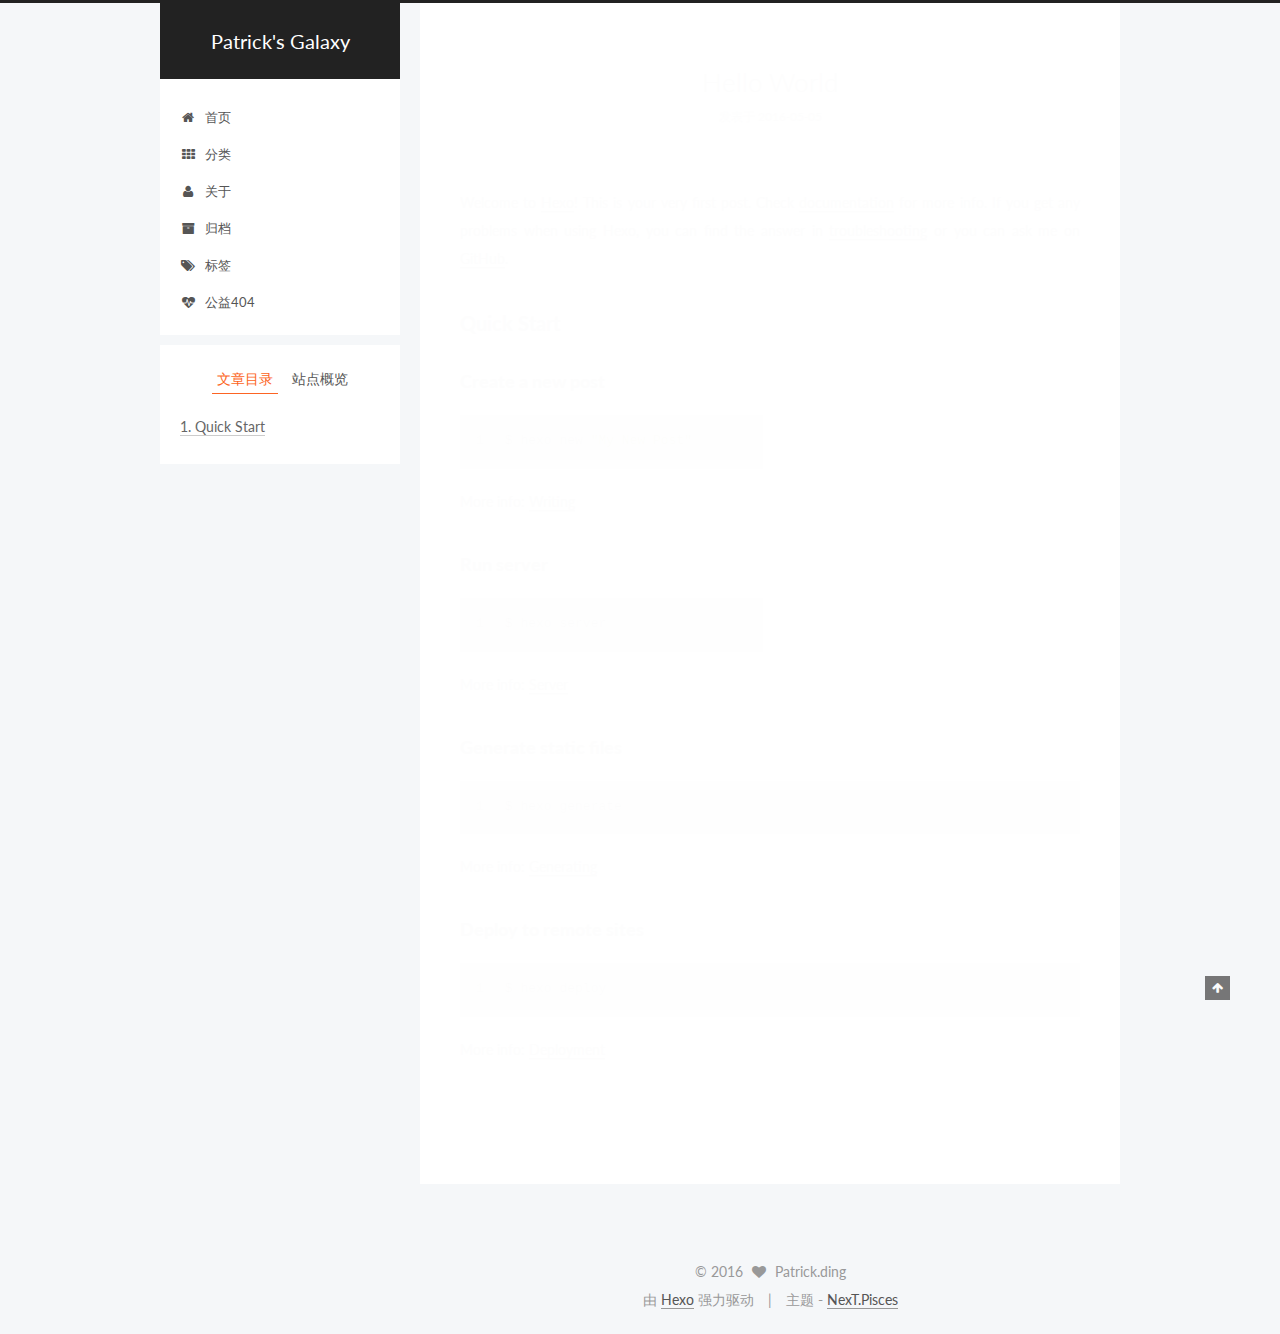
<file: 2016/05/05/hello-world/index.html>
<!doctype html>



  


<html class="theme-next pisces use-motion">
<head>
  <meta charset="UTF-8"/>
<meta http-equiv="X-UA-Compatible" content="IE=edge,chrome=1" />
<meta name="viewport" content="width=device-width, initial-scale=1, maximum-scale=1"/>



<meta http-equiv="Cache-Control" content="no-transform" />
<meta http-equiv="Cache-Control" content="no-siteapp" />












  
  
  <link href="/vendors/fancybox/source/jquery.fancybox.css?v=2.1.5" rel="stylesheet" type="text/css" />




  
  
  
  

  
    
    
  

  

  

  

  

  
    
    
    <link href="//fonts.googleapis.com/css?family=Lato:300,300italic,400,400italic,700,700italic&subset=latin,latin-ext" rel="stylesheet" type="text/css">
  






<link href="/vendors/font-awesome/css/font-awesome.min.css?v=4.4.0" rel="stylesheet" type="text/css" />

<link href="/css/main.css?v=5.0.1" rel="stylesheet" type="text/css" />


  <meta name="keywords" content="Hexo, NexT" />








  <link rel="shortcut icon" type="image/x-icon" href="/favicon.ico?v=5.0.1" />






<meta name="description" content="Welcome to Hexo! This is your very first post. Check documentation for more info. If you get any problems when using Hexo, you can find the answer in troubleshooting or you can ask me on GitHub.
Quick">
<meta property="og:type" content="article">
<meta property="og:title" content="Hello World">
<meta property="og:url" content="http://yoursite.com/2016/05/05/hello-world/index.html">
<meta property="og:site_name" content="Patrick's Galaxy">
<meta property="og:description" content="Welcome to Hexo! This is your very first post. Check documentation for more info. If you get any problems when using Hexo, you can find the answer in troubleshooting or you can ask me on GitHub.
Quick">
<meta property="og:updated_time" content="2016-05-05T03:00:23.354Z">
<meta name="twitter:card" content="summary">
<meta name="twitter:title" content="Hello World">
<meta name="twitter:description" content="Welcome to Hexo! This is your very first post. Check documentation for more info. If you get any problems when using Hexo, you can find the answer in troubleshooting or you can ask me on GitHub.
Quick">



<script type="text/javascript" id="hexo.configuration">
  var NexT = window.NexT || {};
  var CONFIG = {
    scheme: 'Pisces',
    sidebar: {"position":"left","display":"post"},
    fancybox: true,
    motion: true,
    duoshuo: {
      userId: 0,
      author: '博主'
    }
  };
</script>

  <title> Hello World | Patrick's Galaxy </title>
</head>

<body itemscope itemtype="http://schema.org/WebPage" lang="zh-Hans">

  










  
  
    
  

  <div class="container one-collumn sidebar-position-left page-post-detail ">
    <div class="headband"></div>

    <header id="header" class="header" itemscope itemtype="http://schema.org/WPHeader">
      <div class="header-inner"><div class="site-meta ">
  

  <div class="custom-logo-site-title">
    <a href="/"  class="brand" rel="start">
      <span class="logo-line-before"><i></i></span>
      <span class="site-title">Patrick's Galaxy</span>
      <span class="logo-line-after"><i></i></span>
    </a>
  </div>
  <p class="site-subtitle"></p>
</div>

<div class="site-nav-toggle">
  <button>
    <span class="btn-bar"></span>
    <span class="btn-bar"></span>
    <span class="btn-bar"></span>
  </button>
</div>

<nav class="site-nav">
  

  
    <ul id="menu" class="menu">
      
        
        <li class="menu-item menu-item-home">
          <a href="/" rel="section">
            
              <i class="menu-item-icon fa fa-fw fa-home"></i> <br />
            
            首页
          </a>
        </li>
      
        
        <li class="menu-item menu-item-categories">
          <a href="/categories" rel="section">
            
              <i class="menu-item-icon fa fa-fw fa-th"></i> <br />
            
            分类
          </a>
        </li>
      
        
        <li class="menu-item menu-item-about">
          <a href="/about" rel="section">
            
              <i class="menu-item-icon fa fa-fw fa-user"></i> <br />
            
            关于
          </a>
        </li>
      
        
        <li class="menu-item menu-item-archives">
          <a href="/archives" rel="section">
            
              <i class="menu-item-icon fa fa-fw fa-archive"></i> <br />
            
            归档
          </a>
        </li>
      
        
        <li class="menu-item menu-item-tags">
          <a href="/tags" rel="section">
            
              <i class="menu-item-icon fa fa-fw fa-tags"></i> <br />
            
            标签
          </a>
        </li>
      
        
        <li class="menu-item menu-item-commonweal">
          <a href="/404.html" rel="section">
            
              <i class="menu-item-icon fa fa-fw fa-heartbeat"></i> <br />
            
            公益404
          </a>
        </li>
      

      
    </ul>
  

  
</nav>

 </div>
    </header>

    <main id="main" class="main">
      <div class="main-inner">
        <div class="content-wrap">
          <div id="content" class="content">
            

  <div id="posts" class="posts-expand">
    

  
  

  
  
  

  <article class="post post-type-normal " itemscope itemtype="http://schema.org/Article">

    
      <header class="post-header">

        
        
          <h1 class="post-title" itemprop="name headline">
            
            
              
                Hello World
              
            
          </h1>
        

        <div class="post-meta">
          <span class="post-time">
            <span class="post-meta-item-icon">
              <i class="fa fa-calendar-o"></i>
            </span>
            <span class="post-meta-item-text">发表于</span>
            <time itemprop="dateCreated" datetime="2016-05-05T11:00:23+08:00" content="2016-05-05">
              2016-05-05
            </time>
          </span>

          

          
            
          

          

          
          

          
        </div>
      </header>
    


    <div class="post-body" itemprop="articleBody">

      
      

      
        <p>Welcome to <a href="https://hexo.io/" target="_blank" rel="external">Hexo</a>! This is your very first post. Check <a href="https://hexo.io/docs/" target="_blank" rel="external">documentation</a> for more info. If you get any problems when using Hexo, you can find the answer in <a href="https://hexo.io/docs/troubleshooting.html" target="_blank" rel="external">troubleshooting</a> or you can ask me on <a href="https://github.com/hexojs/hexo/issues" target="_blank" rel="external">GitHub</a>.</p>
<h2 id="Quick-Start"><a href="#Quick-Start" class="headerlink" title="Quick Start"></a>Quick Start</h2><h3 id="Create-a-new-post"><a href="#Create-a-new-post" class="headerlink" title="Create a new post"></a>Create a new post</h3><figure class="highlight bash"><table><tr><td class="gutter"><pre><span class="line">1</span><br></pre></td><td class="code"><pre><span class="line">$ hexo new <span class="string">"My New Post"</span></span><br></pre></td></tr></table></figure>
<p>More info: <a href="https://hexo.io/docs/writing.html" target="_blank" rel="external">Writing</a></p>
<h3 id="Run-server"><a href="#Run-server" class="headerlink" title="Run server"></a>Run server</h3><figure class="highlight bash"><table><tr><td class="gutter"><pre><span class="line">1</span><br></pre></td><td class="code"><pre><span class="line">$ hexo server</span><br></pre></td></tr></table></figure>
<p>More info: <a href="https://hexo.io/docs/server.html" target="_blank" rel="external">Server</a></p>
<h3 id="Generate-static-files"><a href="#Generate-static-files" class="headerlink" title="Generate static files"></a>Generate static files</h3><figure class="highlight bash"><table><tr><td class="gutter"><pre><span class="line">1</span><br></pre></td><td class="code"><pre><span class="line">$ hexo generate</span><br></pre></td></tr></table></figure>
<p>More info: <a href="https://hexo.io/docs/generating.html" target="_blank" rel="external">Generating</a></p>
<h3 id="Deploy-to-remote-sites"><a href="#Deploy-to-remote-sites" class="headerlink" title="Deploy to remote sites"></a>Deploy to remote sites</h3><figure class="highlight bash"><table><tr><td class="gutter"><pre><span class="line">1</span><br></pre></td><td class="code"><pre><span class="line">$ hexo deploy</span><br></pre></td></tr></table></figure>
<p>More info: <a href="https://hexo.io/docs/deployment.html" target="_blank" rel="external">Deployment</a></p>

      
    </div>

    <div>
      
        
      
    </div>

    <div>
      
        

      
    </div>

    <footer class="post-footer">
      

      

      
      
    </footer>
  </article>



    <div class="post-spread">
      
    </div>
  </div>


          </div>
          


          
  <div class="comments" id="comments">
    
  </div>


        </div>
        
          
  
  <div class="sidebar-toggle">
    <div class="sidebar-toggle-line-wrap">
      <span class="sidebar-toggle-line sidebar-toggle-line-first"></span>
      <span class="sidebar-toggle-line sidebar-toggle-line-middle"></span>
      <span class="sidebar-toggle-line sidebar-toggle-line-last"></span>
    </div>
  </div>

  <aside id="sidebar" class="sidebar">
    <div class="sidebar-inner">

      

      
        <ul class="sidebar-nav motion-element">
          <li class="sidebar-nav-toc sidebar-nav-active" data-target="post-toc-wrap" >
            文章目录
          </li>
          <li class="sidebar-nav-overview" data-target="site-overview">
            站点概览
          </li>
        </ul>
      

      <section class="site-overview sidebar-panel ">
        <div class="site-author motion-element" itemprop="author" itemscope itemtype="http://schema.org/Person">
          <img class="site-author-image" itemprop="image"
               src="/images/avatar.jpg"
               alt="Patrick.ding" />
          <p class="site-author-name" itemprop="name">Patrick.ding</p>
          <p class="site-description motion-element" itemprop="description">to be or not to be ! 生而为你！</p>
        </div>
        <nav class="site-state motion-element">
          <div class="site-state-item site-state-posts">
            <a href="/archives">
              <span class="site-state-item-count">1</span>
              <span class="site-state-item-name">日志</span>
            </a>
          </div>

          

          

        </nav>

        

        <div class="links-of-author motion-element">
          
        </div>

        
        

        
        

      </section>

      
        <section class="post-toc-wrap motion-element sidebar-panel sidebar-panel-active">
          <div class="post-toc">
            
              
            
            
              <div class="post-toc-content"><ol class="nav"><li class="nav-item nav-level-2"><a class="nav-link" href="#Quick-Start"><span class="nav-number">1.</span> <span class="nav-text">Quick Start</span></a><ol class="nav-child"><li class="nav-item nav-level-3"><a class="nav-link" href="#Create-a-new-post"><span class="nav-number">1.1.</span> <span class="nav-text">Create a new post</span></a></li><li class="nav-item nav-level-3"><a class="nav-link" href="#Run-server"><span class="nav-number">1.2.</span> <span class="nav-text">Run server</span></a></li><li class="nav-item nav-level-3"><a class="nav-link" href="#Generate-static-files"><span class="nav-number">1.3.</span> <span class="nav-text">Generate static files</span></a></li><li class="nav-item nav-level-3"><a class="nav-link" href="#Deploy-to-remote-sites"><span class="nav-number">1.4.</span> <span class="nav-text">Deploy to remote sites</span></a></li></ol></li></ol></div>
            
          </div>
        </section>
      

    </div>
  </aside>


        
      </div>
    </main>

    <footer id="footer" class="footer">
      <div class="footer-inner">
        <div class="copyright" >
  
  &copy; 
  <span itemprop="copyrightYear">2016</span>
  <span class="with-love">
    <i class="fa fa-heart"></i>
  </span>
  <span class="author" itemprop="copyrightHolder">Patrick.ding</span>
</div>

<div class="powered-by">
  由 <a class="theme-link" href="http://hexo.io">Hexo</a> 强力驱动
</div>

<div class="theme-info">
  主题 -
  <a class="theme-link" href="https://github.com/iissnan/hexo-theme-next">
    NexT.Pisces
  </a>
</div>

        

        
      </div>
    </footer>

    <div class="back-to-top">
      <i class="fa fa-arrow-up"></i>
    </div>
  </div>

  

<script type="text/javascript">
  if (Object.prototype.toString.call(window.Promise) !== '[object Function]') {
    window.Promise = null;
  }
</script>









  



  
  <script type="text/javascript" src="/vendors/jquery/index.js?v=2.1.3"></script>

  
  <script type="text/javascript" src="/vendors/fastclick/lib/fastclick.min.js?v=1.0.6"></script>

  
  <script type="text/javascript" src="/vendors/jquery_lazyload/jquery.lazyload.js?v=1.9.7"></script>

  
  <script type="text/javascript" src="/vendors/velocity/velocity.min.js?v=1.2.1"></script>

  
  <script type="text/javascript" src="/vendors/velocity/velocity.ui.min.js?v=1.2.1"></script>

  
  <script type="text/javascript" src="/vendors/fancybox/source/jquery.fancybox.pack.js?v=2.1.5"></script>


  


  <script type="text/javascript" src="/js/src/utils.js?v=5.0.1"></script>

  <script type="text/javascript" src="/js/src/motion.js?v=5.0.1"></script>



  
  


  <script type="text/javascript" src="/js/src/affix.js?v=5.0.1"></script>

  <script type="text/javascript" src="/js/src/schemes/pisces.js?v=5.0.1"></script>



  
  <script type="text/javascript" src="/js/src/scrollspy.js?v=5.0.1"></script>
<script type="text/javascript" src="/js/src/post-details.js?v=5.0.1"></script>



  


  <script type="text/javascript" src="/js/src/bootstrap.js?v=5.0.1"></script>



  



  



  
  
  

  

  

</body>
</html>
</file>
<file: css/main.css>
/* normalize.css v3.0.2 | MIT License | git.io/normalize */
html {
  font-family: sans-serif; /* 1 */
  -ms-text-size-adjust: 100%; /* 2 */
  -webkit-text-size-adjust: 100%; /* 2 */
}
body {
  margin: 0;
}
article,
aside,
details,
figcaption,
figure,
footer,
header,
hgroup,
main,
menu,
nav,
section,
summary {
  display: block;
}
audio,
canvas,
progress,
video {
  display: inline-block; /* 1 */
  vertical-align: baseline; /* 2 */
}
audio:not([controls]) {
  display: none;
  height: 0;
}
[hidden],
template {
  display: none;
}
a {
  background-color: transparent;
}
a:active,
a:hover {
  outline: 0;
}
abbr[title] {
  border-bottom: 1px dotted;
}
b,
strong {
  font-weight: bold;
}
dfn {
  font-style: italic;
}
h1 {
  font-size: 2em;
  margin: 0.67em 0;
}
mark {
  background: #ff0;
  color: #000;
}
small {
  font-size: 80%;
}
sub,
sup {
  font-size: 75%;
  line-height: 0;
  position: relative;
  vertical-align: baseline;
}
sup {
  top: -0.5em;
}
sub {
  bottom: -0.25em;
}
img {
  border: 0;
}
svg:not(:root) {
  overflow: hidden;
}
figure {
  margin: 1em 40px;
}
hr {
  -moz-box-sizing: content-box;
  box-sizing: content-box;
  height: 0;
}
pre {
  overflow: auto;
}
code,
kbd,
pre,
samp {
  font-family: monospace, monospace;
  font-size: 1em;
}
button,
input,
optgroup,
select,
textarea {
  color: inherit; /* 1 */
  font: inherit; /* 2 */
  margin: 0; /* 3 */
}
button {
  overflow: visible;
}
button,
select {
  text-transform: none;
}
button,
html input[type="button"],
input[type="reset"],
input[type="submit"] {
  -webkit-appearance: button; /* 2 */
  cursor: pointer; /* 3 */
}
button[disabled],
html input[disabled] {
  cursor: default;
}
button::-moz-focus-inner,
input::-moz-focus-inner {
  border: 0;
  padding: 0;
}
input {
  line-height: normal;
}
input[type="checkbox"],
input[type="radio"] {
  box-sizing: border-box; /* 1 */
  padding: 0; /* 2 */
}
input[type="number"]::-webkit-inner-spin-button,
input[type="number"]::-webkit-outer-spin-button {
  height: auto;
}
input[type="search"] {
  -webkit-appearance: textfield; /* 1 */
  -moz-box-sizing: content-box;
  -webkit-box-sizing: content-box; /* 2 */
  box-sizing: content-box;
}
input[type="search"]::-webkit-search-cancel-button,
input[type="search"]::-webkit-search-decoration {
  -webkit-appearance: none;
}
fieldset {
  border: 1px solid #c0c0c0;
  margin: 0 2px;
  padding: 0.35em 0.625em 0.75em;
}
legend {
  border: 0; /* 1 */
  padding: 0; /* 2 */
}
textarea {
  overflow: auto;
}
optgroup {
  font-weight: bold;
}
table {
  border-collapse: collapse;
  border-spacing: 0;
}
td,
th {
  padding: 0;
}
::selection {
  background: #262a30;
  color: #fff;
}
body {
  position: relative;
  font-family: 'Lato', "PingFang SC", "Microsoft YaHei", sans-serif;
  font-size: 14px;
  line-height: 2;
  color: #555;
  background: #fff;
}
@media (max-width: 767px) {
  body {
    padding-right: 0 !important;
  }
}
@media (min-width: 768px) and (max-width: 991px) {
  body {
    padding-right: 0 !important;
  }
}
@media (min-width: 1600px) {
  body {
    font-size: 16px;
  }
}
h1,
h2,
h3,
h4,
h5,
h6 {
  margin: 0;
  padding: 0;
  font-weight: bold;
  line-height: 1.5;
  font-family: 'Lato', "PingFang SC", "Microsoft YaHei", sans-serif;
}
h2,
h3,
h4,
h5,
h6 {
  margin: 20px 0 15px;
}
h1 {
  font-size: 22px;
}
@media (max-width: 767px) {
  h1 {
    font-size: 18px;
  }
}
h2 {
  font-size: 20px;
}
@media (max-width: 767px) {
  h2 {
    font-size: 16px;
  }
}
h3 {
  font-size: 18px;
}
@media (max-width: 767px) {
  h3 {
    font-size: 14px;
  }
}
h4 {
  font-size: 16px;
}
@media (max-width: 767px) {
  h4 {
    font-size: 12px;
  }
}
h5 {
  font-size: 14px;
}
@media (max-width: 767px) {
  h5 {
    font-size: 10px;
  }
}
h6 {
  font-size: 12px;
}
@media (max-width: 767px) {
  h6 {
    font-size: 8px;
  }
}
p {
  margin: 0 0 25px 0;
}
a {
  color: #555;
  text-decoration: none;
  border-bottom: 1px solid #999;
  word-wrap: break-word;
}
a:hover {
  color: #222;
  border-bottom-color: #222;
}
ul {
  list-style: none;
}
blockquote {
  margin: 0;
  padding: 0;
}
img {
  display: block;
  margin: auto;
  max-width: 100%;
  height: auto;
}
hr {
  margin: 40px 0;
  height: 3px;
  border: none;
  background-color: #ddd;
  background-image: repeating-linear-gradient(-45deg, #fff, #fff 4px, transparent 4px, transparent 8px);
}
blockquote {
  padding: 0 15px;
  color: #666;
  border-left: 4px solid #ddd;
}
blockquote cite::before {
  content: "-";
  padding: 0 5px;
}
dt {
  font-weight: 700;
}
dd {
  margin: 0;
  padding: 0;
}
.text-left {
  text-align: left;
}
.text-center {
  text-align: center;
}
.text-right {
  text-align: right;
}
.text-justify {
  text-align: justify;
}
.text-nowrap {
  white-space: nowrap;
}
.text-lowercase {
  text-transform: lowercase;
}
.text-uppercase {
  text-transform: uppercase;
}
.text-capitalize {
  text-transform: capitalize;
}
.center-block {
  display: block;
  margin-left: auto;
  margin-right: auto;
}
.clearfix:before,
.clearfix:after {
  content: " ";
  display: table;
}
.clearfix:after {
  clear: both;
}
.pullquote {
  width: 45%;
}
.pullquote.left {
  float: left;
  margin-left: 5px;
  margin-right: 10px;
}
.pullquote.right {
  float: right;
  margin-left: 10px;
  margin-right: 5px;
}
.affix.affix.affix {
  position: fixed;
}
.translation {
  margin-top: -20px;
  font-size: 14px;
  color: #999;
}
.scrollbar-measure {
  width: 100px;
  height: 100px;
  overflow: scroll;
  position: absolute;
  top: -9999px;
}
.use-motion .motion-element {
  opacity: 0;
}
#local-search-input {
  padding: 3px;
  border: none;
  text-indent: 14px;
  border-radius: 0;
  width: 140px;
  outline: none;
  border-bottom: 1px solid #999;
  background: inherit;
  opacity: 0.5;
}
#local-search-input:focus {
  opacity: 1;
}
.search-icon {
  position: absolute;
  top: 9px;
}
table {
  margin: 20px 0;
  width: 100%;
  border-collapse: collapse;
  border-spacing: 0;
  border: 1px solid #ddd;
  font-size: 14px;
  table-layout: fixed;
  word-wrap: break-all;
}
table>tbody>tr:nth-of-type(odd) {
  background-color: #f9f9f9;
}
table>tbody>tr:hover {
  background-color: #f5f5f5;
}
caption,
th,
td {
  padding: 8px;
  text-align: left;
  vertical-align: middle;
  font-weight: normal;
}
th,
td {
  border-bottom: 3px solid #ddd;
  border-right: 1px solid #eee;
}
th {
  padding-bottom: 10px;
  font-weight: 700;
}
td {
  border-bottom-width: 1px;
}
html,
body {
  height: 100%;
}
.container {
  position: relative;
  min-height: 100%;
}
.header-inner {
  margin: 0 auto;
  padding: 100px 0 70px;
  width: 700px;
}
@media (min-width: 1600px) {
  .container .header-inner {
    width: 900px;
  }
}
.main {
  padding-bottom: 150px;
}
.main-inner {
  margin: 0 auto;
  width: 700px;
}
@media (min-width: 1600px) {
  .container .main-inner {
    width: 900px;
  }
}
.footer {
  position: absolute;
  left: 0;
  bottom: 0;
  width: 100%;
  min-height: 50px;
}
.footer-inner {
  box-sizing: border-box;
  margin: 20px auto;
  width: 700px;
}
@media (min-width: 1600px) {
  .container .footer-inner {
    width: 900px;
  }
}
pre,
.highlight {
  overflow: auto;
  margin: 20px 0;
  padding: 15px;
  font-size: 13px;
  color: #4d4d4c;
  background: #f7f7f7;
  line-height: 1.6;
}
pre,
code {
  font-family: consolas, Menlo, "PingFang SC", "Microsoft YaHei", monospace;
}
code {
  padding: 2px 4px;
  word-break: break-all;
  color: #555;
  background: #eee;
  border-radius: 4px;
  font-size: 13px;
}
pre code {
  padding: 0;
  color: #4d4d4c;
  background: none;
  text-shadow: none;
}
.highlight pre {
  border: none;
  margin: 0;
  padding: 1px;
}
.highlight table {
  margin: 0;
  width: auto;
  border: none;
}
.highlight td {
  border: none;
  padding: 0;
}
.highlight figcaption {
  font-size: 1em;
  color: #4d4d4c;
  line-height: 1em;
  margin-bottom: 1em;
}
.highlight figcaption:before,
.highlight figcaption:after {
  content: " ";
  display: table;
}
.highlight figcaption:after {
  clear: both;
}
.highlight figcaption a {
  float: right;
  color: #4d4d4c;
}
.highlight figcaption a:hover {
  border-bottom-color: #4d4d4c;
}
.highlight .gutter pre {
  color: #666;
  text-align: right;
  padding-right: 20px;
}
.highlight .line {
  height: 20px;
}
.gist table {
  width: auto;
}
.gist table td {
  border: none;
}
pre .comment {
  color: #8e908c;
}
pre .variable,
pre .attribute,
pre .tag,
pre .regexp,
pre .ruby .constant,
pre .xml .tag .title,
pre .xml .pi,
pre .xml .doctype,
pre .html .doctype,
pre .css .id,
pre .css .class,
pre .css .pseudo {
  color: #c82829;
}
pre .number,
pre .preprocessor,
pre .built_in,
pre .literal,
pre .params,
pre .constant,
pre .command {
  color: #f5871f;
}
pre .ruby .class .title,
pre .css .rules .attribute,
pre .string,
pre .value,
pre .inheritance,
pre .header,
pre .ruby .symbol,
pre .xml .cdata,
pre .special,
pre .number,
pre .formula {
  color: #718c00;
}
pre .title,
pre .css .hexcolor {
  color: #3e999f;
}
pre .function,
pre .python .decorator,
pre .python .title,
pre .ruby .function .title,
pre .ruby .title .keyword,
pre .perl .sub,
pre .javascript .title,
pre .coffeescript .title {
  color: #4271ae;
}
pre .keyword,
pre .javascript .function {
  color: #8959a8;
}
.full-image.full-image.full-image {
  border: none;
  max-width: 100%;
  width: auto;
  margin: 20px auto;
}
@media (min-width: 992px) {
  .full-image.full-image.full-image {
    max-width: none;
    width: 126%;
    margin: 0 -13%;
  }
}
.blockquote-center,
.page-home .post-type-quote blockquote,
.page-post-detail .post-type-quote blockquote {
  position: relative;
  margin: 40px 0;
  padding: 0;
  border-left: none;
  text-align: center;
}
.blockquote-center::before,
.page-home .post-type-quote blockquote::before,
.page-post-detail .post-type-quote blockquote::before,
.blockquote-center::after,
.page-home .post-type-quote blockquote::after,
.page-post-detail .post-type-quote blockquote::after {
  position: absolute;
  content: ' ';
  display: block;
  width: 100%;
  height: 24px;
  opacity: 0.2;
  background-repeat: no-repeat;
  background-position: 0 -6px;
  background-size: 22px 22px;
}
.blockquote-center::before,
.page-home .post-type-quote blockquote::before,
.page-post-detail .post-type-quote blockquote::before {
  top: -20px;
  background-image: url("../images/quote-l.svg");
  border-top: 1px solid #ccc;
}
.blockquote-center::after,
.page-home .post-type-quote blockquote::after,
.page-post-detail .post-type-quote blockquote::after {
  bottom: -20px;
  background-image: url("../images/quote-r.svg");
  border-bottom: 1px solid #ccc;
  background-position: 100% 8px;
}
.blockquote-center p,
.page-home .post-type-quote blockquote p,
.page-post-detail .post-type-quote blockquote p,
.blockquote-center div,
.page-home .post-type-quote blockquote div,
.page-post-detail .post-type-quote blockquote div {
  text-align: center;
}
.post .post-body .group-picture img {
  box-sizing: border-box;
  padding: 0 3px;
  border: none;
}
.post .group-picture-row {
  overflow: hidden;
  margin-top: 6px;
}
.post .group-picture-row:first-child {
  margin-top: 0;
}
.post .group-picture-column {
  float: left;
}
.page-post-detail .post-body .group-picture-column {
  float: none;
  margin-top: 10px;
  width: auto !important;
}
.page-post-detail .post-body .group-picture-column img {
  margin: 0 auto;
}
.page-archive .group-picture-container {
  overflow: hidden;
}
.page-archive .group-picture-row {
  float: left;
}
.page-archive .group-picture-row:first-child {
  margin-top: 6px;
}
.page-archive .group-picture-column {
  max-width: 150px;
  max-height: 150px;
}
.btn {
  display: inline-block;
  padding: 0 20px;
  font-size: 14px;
  color: #fff;
  background: #222;
  border: 2px solid #555;
  text-decoration: none;
  border-radius: 0;
  transition-property: background-color;
  transition-duration: 0.2s;
  transition-timing-function: ease-in-out;
  transition-delay: 0s;
}
.btn:hover,
.post-more-link .btn:hover {
  border-color: #222;
  color: #fff;
  background: #222;
}
.btn-bar {
  display: block;
  width: 22px;
  height: 2px;
  background: #555;
  border-radius: 1px;
}
.btn-bar+.btn-bar {
  margin-top: 4px;
}
.pagination {
  margin: 120px 0 40px;
  text-align: center;
  border-top: 1px solid #eee;
}
.page-number-basic,
.pagination .prev,
.pagination .next,
.pagination .page-number,
.pagination .space {
  display: inline-block;
  position: relative;
  top: -1px;
  margin: 0 10px;
  padding: 0 10px;
  line-height: 30px;
}
@media (max-width: 767px) {
  .page-number-basic,
  .pagination .prev,
  .pagination .next,
  .pagination .page-number,
  .pagination .space {
    margin: 0 5px;
  }
}
.pagination .prev,
.pagination .next,
.pagination .page-number {
  border-bottom: 0;
  border-top: 1px solid #eee;
  transition-property: border-color;
  transition-duration: 0.2s;
  transition-timing-function: ease-in-out;
  transition-delay: 0s;
}
.pagination .prev:hover,
.pagination .next:hover,
.pagination .page-number:hover {
  border-top-color: #222;
}
.pagination .space {
  padding: 0;
  margin: 0;
}
.pagination .prev {
  margin-left: 0;
}
.pagination .next {
  margin-right: 0;
}
.pagination .page-number.current {
  color: #fff;
  background: #ccc;
  border-top-color: #ccc;
}
@media (max-width: 767px) {
  .pagination {
    border-top: none;
  }
  .pagination .prev,
  .pagination .next,
  .pagination .page-number {
    margin-bottom: 10px;
    border-top: 0;
    border-bottom: 1px solid #eee;
  }
  .pagination .prev:hover,
  .pagination .next:hover,
  .pagination .page-number:hover {
    border-bottom-color: #222;
  }
}
.comments {
  margin: 60px 20px 0;
}
.tag-cloud {
  text-align: center;
}
.tag-cloud a {
  display: inline-block;
  margin: 10px;
}
.back-to-top {
  box-sizing: border-box;
  position: fixed;
  bottom: -100px;
  right: 50px;
  z-index: 1050;
  padding: 0 6px;
  width: 25px;
  background: #222;
  font-size: 12px;
  opacity: 0.6;
  color: #fff;
  cursor: pointer;
  text-align: center;
  -webkit-transform: translateZ(0);
  transition-property: bottom;
  transition-duration: 0.2s;
  transition-timing-function: ease-in-out;
  transition-delay: 0s;
}
@media (max-width: 767px) {
  .back-to-top {
    display: none;
  }
}
@media (min-width: 768px) and (max-width: 991px) {
  .back-to-top {
    display: none;
  }
}
.back-to-top.back-to-top-on {
  bottom: 40px;
}
.header {
  background: #fff;
}
.header-inner {
  position: relative;
}
.headband {
  height: 3px;
  background: #222;
}
.site-meta {
  margin: 0;
  text-align: center;
}
@media (max-width: 767px) {
  .site-meta {
    text-align: center;
  }
}
.brand {
  position: relative;
  display: inline-block;
  padding: 0 40px;
  color: #fff;
  background: #222;
  border-bottom: none;
}
.brand:hover {
  color: #fff;
}
.logo {
  display: inline-block;
  margin-right: 5px;
  line-height: 36px;
  vertical-align: top;
}
.site-title {
  display: inline-block;
  vertical-align: top;
  line-height: 36px;
  font-size: 20px;
  font-weight: normal;
  font-family: 'Lato', "PingFang SC", "Microsoft YaHei", sans-serif;
}
.site-subtitle {
  margin-top: 10px;
  font-size: 13px;
  color: #ddd;
}
.use-motion .brand {
  opacity: 0;
}
.use-motion .logo,
.use-motion .site-title,
.use-motion .site-subtitle {
  opacity: 0;
  position: relative;
  top: -10px;
}
.site-nav-toggle {
  display: none;
  position: absolute;
  top: 10px;
  left: 10px;
}
@media (max-width: 767px) {
  .site-nav-toggle {
    display: block;
  }
}
.site-nav-toggle button {
  margin-top: 2px;
  padding: 9px 10px;
  background: transparent;
  border: none;
}
@media (max-width: 767px) {
  .site-nav {
    display: none;
    margin: 0 -10px;
    padding: 0 10px;
    clear: both;
    border-top: 1px solid #ddd;
  }
}
@media (min-width: 768px) and (max-width: 991px) {
  .site-nav {
    display: block !important;
  }
}
@media (min-width: 992px) {
  .site-nav {
    display: block !important;
  }
}
.menu {
  margin-top: 20px;
  padding-left: 0;
  text-align: center;
}
.menu .menu-item {
  display: inline-block;
  margin: 0 10px;
}
@media screen and (max-width: 767px) {
  .menu .menu-item {
    margin-top: 10px;
  }
}
.menu .menu-item a {
  display: block;
  font-size: 13px;
  text-transform: capitalize;
  line-height: inherit;
  border-bottom: 1px solid transparent;
  transition-property: border-color;
  transition-duration: 0.2s;
  transition-timing-function: ease-in-out;
  transition-delay: 0s;
}
.menu .menu-item a:hover,
.menu-item-active a {
  border-bottom-color: #222;
}
.menu .menu-item .fa {
  margin-right: 5px;
}
.use-motion .menu-item {
  opacity: 0;
}
.post-body {
  font-family: 'Lato', "PingFang SC", "Microsoft YaHei", sans-serif;
}
@media (max-width: 767px) {
  .post-body {
    word-break: break-word;
  }
}
.post-body .fancybox img {
  display: block !important;
  margin: 0 auto;
  cursor: pointer;
  cursor: zoom-in;
  cursor: -webkit-zoom-in;
}
.post-body .image-caption,
.post-body .figure .caption {
  margin: 10px auto 15px;
  text-align: center;
  font-size: 14px;
  color: #999;
  font-weight: bold;
  line-height: 1;
}
.post-sticky-flag {
  display: inline-block;
  font-size: 16px;
  -ms-transform: rotate(30deg);
  -webkit-transform: rotate(30deg);
  -moz-transform: rotate(30deg);
  -ms-transform: rotate(30deg);
  -o-transform: rotate(30deg);
  transform: rotate(30deg);
}
.posts-expand {
  padding-top: 40px;
}
@media (max-width: 767px) {
  .posts-expand {
    margin: 0 20px;
  }
  .post-body pre,
  .post-body .highlight {
    padding: 10px;
  }
  .post-body pre .gutter pre,
  .post-body .highlight .gutter pre {
    padding-right: 10px;
  }
}
@media (min-width: 992px) {
  .posts-expand .post-body {
    text-align: justify;
  }
}
.posts-expand .post-body h2,
.posts-expand .post-body h3,
.posts-expand .post-body h4,
.posts-expand .post-body h5,
.posts-expand .post-body h6 {
  padding-top: 10px;
}
.posts-expand .post-body h2 .header-anchor,
.posts-expand .post-body h3 .header-anchor,
.posts-expand .post-body h4 .header-anchor,
.posts-expand .post-body h5 .header-anchor,
.posts-expand .post-body h6 .header-anchor {
  float: right;
  margin-left: 10px;
  color: #ccc;
  border-bottom-style: none;
  visibility: hidden;
}
.posts-expand .post-body h2 .header-anchor:hover,
.posts-expand .post-body h3 .header-anchor:hover,
.posts-expand .post-body h4 .header-anchor:hover,
.posts-expand .post-body h5 .header-anchor:hover,
.posts-expand .post-body h6 .header-anchor:hover {
  color: inherit;
}
.posts-expand .post-body h2:hover .header-anchor,
.posts-expand .post-body h3:hover .header-anchor,
.posts-expand .post-body h4:hover .header-anchor,
.posts-expand .post-body h5:hover .header-anchor,
.posts-expand .post-body h6:hover .header-anchor {
  visibility: visible;
}
.posts-expand .post-body ul li {
  list-style: circle;
}
.posts-expand .post-body img {
  box-sizing: border-box;
  margin: auto;
  padding: 3px;
  border: 1px solid #ddd;
}
.posts-expand .fancybox img {
  margin: 0 auto;
}
@media (max-width: 767px) {
  .posts-collapse {
    margin: 0 20px;
  }
  .posts-collapse .post-title,
  .posts-collapse .post-meta {
    display: block;
    width: auto;
    text-align: left;
  }
}
.posts-collapse {
  position: relative;
  z-index: 1010;
  margin-left: 55px;
}
.posts-collapse::after {
  content: " ";
  position: absolute;
  top: 20px;
  left: 0;
  margin-left: -2px;
  width: 4px;
  height: 100%;
  background: #f5f5f5;
  z-index: -1;
}
@media (max-width: 767px) {
  .posts-collapse {
    margin: 0 20px;
  }
}
.posts-collapse .collection-title {
  position: relative;
  margin: 60px 0;
}
.posts-collapse .collection-title h2 {
  margin-left: 20px;
}
.posts-collapse .collection-title small {
  color: #bbb;
}
.posts-collapse .collection-title::before {
  content: " ";
  position: absolute;
  left: 0;
  top: 50%;
  margin-left: -4px;
  margin-top: -4px;
  width: 8px;
  height: 8px;
  background: #bbb;
  border-radius: 50%;
}
.posts-collapse .post {
  margin: 30px 0;
}
.posts-collapse .post-header {
  position: relative;
  transition-duration: 0.2s;
  transition-timing-function: ease-in-out;
  transition-delay: 0s;
  transition-property: border;
  border-bottom: 1px dashed #ccc;
}
.posts-collapse .post-header::before {
  content: " ";
  position: absolute;
  left: 0;
  top: 12px;
  width: 6px;
  height: 6px;
  margin-left: -4px;
  background: #bbb;
  border-radius: 50%;
  border: 1px solid #fff;
  transition-duration: 0.2s;
  transition-timing-function: ease-in-out;
  transition-delay: 0s;
  transition-property: background;
}
.posts-collapse .post-header:hover {
  border-bottom-color: #666;
}
.posts-collapse .post-header:hover::before {
  background: #222;
}
.posts-collapse .post-meta {
  position: absolute;
  font-size: 12px;
  left: 20px;
  top: 5px;
}
.posts-collapse .post-comments-count {
  display: none;
}
.posts-collapse .post-title {
  margin-left: 60px;
  font-size: 16px;
  font-weight: normal;
  line-height: inherit;
}
.posts-collapse .post-title::after {
  margin-left: 3px;
  opacity: 0.6;
}
.posts-collapse .post-title a {
  color: #666;
  border-bottom: none;
}
.page-home .post-type-quote .post-header,
.page-post-detail .post-type-quote .post-header,
.page-home .post-type-quote .post-tags,
.page-post-detail .post-type-quote .post-tags {
  display: none;
}
.posts-expand .post-title {
  font-size: 26px;
  text-align: center;
  word-break: break-word;
  font-weight: 300;
}
@media (max-width: 767px) {
  .posts-expand .post-title {
    font-size: 22px;
  }
}
.posts-expand .post-title-link {
  display: inline-block;
  position: relative;
  color: #555;
  border-bottom: none;
  line-height: 1.2;
  vertical-align: top;
}
.posts-expand .post-title-link::before {
  content: "";
  position: absolute;
  width: 100%;
  height: 2px;
  bottom: 0;
  left: 0;
  background-color: #000;
  visibility: hidden;
  -webkit-transform: scaleX(0);
  -moz-transform: scaleX(0);
  -ms-transform: scaleX(0);
  -o-transform: scaleX(0);
  transform: scaleX(0);
  transition-duration: 0.2s;
  transition-timing-function: ease-in-out;
  transition-delay: 0s;
}
.posts-expand .post-title-link:hover::before {
  visibility: visible;
  -webkit-transform: scaleX(1);
  -moz-transform: scaleX(1);
  -ms-transform: scaleX(1);
  -o-transform: scaleX(1);
  transform: scaleX(1);
}
.posts-expand .post-title-link .fa {
  font-size: 16px;
}
.posts-expand .post-meta {
  margin: 3px 0 60px 0;
  color: #999;
  font-family: 'Lato', "PingFang SC", "Microsoft YaHei", sans-serif;
  font-size: 12px;
  text-align: center;
}
.posts-expand .post-meta .post-category-list {
  display: inline-block;
  margin: 0;
  padding: 3px;
}
.posts-expand .post-meta .post-category-list-link {
  color: #999;
}
.post-meta-item-icon {
  display: none;
  margin-right: 3px;
}
@media (min-width: 768px) and (max-width: 991px) {
  .post-meta-item-icon {
    display: inline-block;
  }
}
@media (max-width: 767px) {
  .post-meta-item-icon {
    display: inline-block;
  }
}
@media (min-width: 768px) and (max-width: 991px) {
  .post-meta-item-text {
    display: none;
  }
}
@media (max-width: 767px) {
  .post-meta-item-text {
    display: none;
  }
}
@media (max-width: 767px) {
  .posts-expand .post-comments-count {
    display: none;
  }
}
.post-more-link {
  margin-top: 50px;
}
.post-more-link .btn {
  color: #555;
  font-size: 14px;
  background: #fff;
  border-radius: 2px;
  line-height: 2;
}
.posts-expand .post-tags {
  margin-top: 40px;
  text-align: center;
}
.posts-expand .post-tags a {
  display: inline-block;
  margin-right: 10px;
  font-size: 13px;
}
.post-nav {
  overflow: hidden;
  margin-top: 60px;
  padding: 10px;
  white-space: nowrap;
  border-top: 1px solid #eee;
}
.post-nav-item {
  display: inline-block;
  width: 50%;
  white-space: normal;
}
.post-nav-item a {
  position: relative;
  display: inline-block;
  line-height: 25px;
  font-size: 14px;
  color: #555;
  border-bottom: none;
}
.post-nav-item a:hover {
  color: #222;
  border-bottom: none;
}
.post-nav-item a:active {
  top: 2px;
}
.post-nav-item a i {
  font-size: 12px;
}
.post-nav-prev {
  text-align: right;
}
.posts-expand .post-eof {
  display: block;
  margin: 80px auto 60px;
  width: 8%;
  height: 1px;
  background: #ccc;
  text-align: center;
}
.post:last-child .post-eof.post-eof.post-eof {
  display: none;
}
.post-gallery {
  display: table;
  table-layout: fixed;
  width: 100%;
  border-collapse: separate;
}
.post-gallery-row {
  display: table-row;
}
.post-gallery .post-gallery-img {
  display: table-cell;
  text-align: center;
  vertical-align: middle;
  border: none;
}
.post-gallery .post-gallery-img img {
  max-width: 100%;
  max-height: 100%;
  border: none;
}
.fancybox-close,
.fancybox-close:hover {
  border: none;
}
.sidebar {
  position: fixed;
  right: 0;
  top: 0;
  bottom: 0;
  width: 0;
  z-index: 1040;
  box-shadow: inset 0 2px 6px #000;
  background: #222;
  -webkit-transform: translateZ(0);
}
.sidebar a {
  color: #999;
  border-bottom-color: #555;
}
.sidebar a:hover {
  color: #eee;
}
@media (min-width: 768px) and (max-width: 991px) {
  .sidebar {
    display: none !important;
  }
}
@media (max-width: 767px) {
  .sidebar {
    display: none !important;
  }
}
.sidebar-inner {
  position: relative;
  padding: 20px 10px;
  color: #999;
  text-align: center;
}
.sidebar-toggle {
  position: fixed;
  right: 50px;
  bottom: 45px;
  width: 15px;
  height: 15px;
  padding: 5px;
  background: #222;
  line-height: 0;
  z-index: 1050;
  cursor: pointer;
  -webkit-transform: translateZ(0);
}
@media (min-width: 768px) and (max-width: 991px) {
  .sidebar-toggle {
    display: none;
  }
}
@media (max-width: 767px) {
  .sidebar-toggle {
    display: none;
  }
}
.sidebar-toggle-line {
  position: relative;
  display: inline-block;
  vertical-align: top;
  height: 2px;
  width: 100%;
  background: #fff;
  margin-top: 3px;
}
.sidebar-toggle-line:first-child {
  margin-top: 0;
}
.site-author-image {
  display: block;
  margin: 0 auto;
  padding: 2px;
  max-width: 120px;
  height: auto;
  border: 1px solid #eee;
}
.site-author-name {
  margin: 0;
  text-align: center;
  color: #222;
  font-weight: 600;
}
.site-description {
  margin-top: 0;
  text-align: center;
  font-size: 13px;
  color: #999;
}
.site-state {
  overflow: hidden;
  line-height: 1.4;
  white-space: nowrap;
  text-align: center;
}
.site-state-item {
  display: inline-block;
  padding: 0 15px;
  border-left: 1px solid #eee;
}
.site-state-item:first-child {
  border-left: none;
}
.site-state-item a {
  border-bottom: none;
}
.site-state-item-count {
  display: block;
  text-align: center;
  color: inherit;
  font-weight: 600;
  font-size: 16px;
}
.site-state-item-name {
  font-size: 13px;
  color: #999;
}
.feed-link {
  margin-top: 20px;
}
.feed-link a {
  display: inline-block;
  padding: 0 15px;
  color: #fc6423;
  border: 1px solid #fc6423;
  border-radius: 4px;
}
.feed-link a i {
  color: #fc6423;
  font-size: 14px;
}
.feed-link a:hover {
  color: #fff;
  background: #fc6423;
}
.feed-link a:hover i {
  color: #fff;
}
.links-of-author {
  margin-top: 20px;
}
.links-of-author a {
  display: inline-block;
  vertical-align: middle;
  margin-right: 10px;
  margin-bottom: 10px;
  border-bottom-color: #555;
  font-size: 13px;
}
.links-of-author a:before {
  display: inline-block;
  vertical-align: middle;
  margin-right: 3px;
  content: " ";
  width: 4px;
  height: 4px;
  border-radius: 50%;
  background: #e89a7c;
}
.links-of-blogroll {
  font-size: 13px;
}
.links-of-blogroll-title {
  margin-top: 20px;
  font-size: 14px;
  font-weight: 600;
}
.links-of-blogroll-list {
  margin: 0;
  padding: 0;
}
.links-of-blogroll-item {
  padding: 2px 10px;
}
.sidebar-nav {
  margin: 0 0 20px;
  padding-left: 0;
}
.sidebar-nav li {
  display: inline-block;
  cursor: pointer;
  border-bottom: 1px solid transparent;
  font-size: 14px;
  color: #555;
}
.sidebar-nav li:hover {
  color: #fc6423;
}
.page-post-detail .sidebar-nav-toc {
  padding: 0 5px;
}
.page-post-detail .sidebar-nav-overview {
  margin-left: 10px;
}
.sidebar-nav .sidebar-nav-active {
  color: #fc6423;
  border-bottom-color: #fc6423;
}
.sidebar-nav .sidebar-nav-active:hover {
  color: #fc6423;
}
.sidebar-panel {
  display: none;
}
.sidebar-panel-active {
  display: block;
}
.post-toc-empty {
  font-size: 14px;
  color: #666;
}
.post-toc-wrap {
  overflow: hidden;
}
.post-toc {
  overflow: auto;
}
.post-toc ol {
  margin: 0;
  padding: 0 2px 5px 10px;
  text-align: left;
  list-style: none;
  font-size: 14px;
}
.post-toc ol > ol {
  padding-left: 0;
}
.post-toc ol a {
  transition-duration: 0.2s;
  transition-timing-function: ease-in-out;
  transition-delay: 0s;
  transition-property: all;
  color: #666;
  border-bottom-color: #ccc;
}
.post-toc ol a:hover {
  color: #000;
  border-bottom-color: #000;
}
.post-toc .nav-item {
  overflow: hidden;
  text-overflow: ellipsis;
  white-space: nowrap;
  line-height: 1.8;
}
.post-toc .nav .nav-child {
  display: none;
}
.post-toc .nav .active > .nav-child {
  display: block;
}
.post-toc .nav .active-current > .nav-child {
  display: block;
}
.post-toc .nav .active-current > .nav-child > .nav-item {
  display: block;
}
.post-toc .nav .active > a {
  color: #fc6423;
  border-bottom-color: #fc6423;
}
.post-toc .nav .active-current > a {
  color: #fc6423;
}
.post-toc .nav .active-current > a:hover {
  color: #fc6423;
}
.footer {
  font-size: 14px;
  color: #999;
}
.footer img {
  border: none;
}
.footer-inner {
  text-align: center;
}
.with-love {
  display: inline-block;
  margin: 0 5px;
}
.powered-by,
.theme-info {
  display: inline-block;
}
.powered-by {
  margin-right: 10px;
}
.powered-by::after {
  content: "|";
  padding-left: 10px;
}
.cc-license {
  margin-top: 10px;
  text-align: center;
}
.cc-license .cc-opacity {
  opacity: 0.7;
  border-bottom: none;
}
.cc-license .cc-opacity:hover {
  opacity: 0.9;
}
.cc-license img {
  display: inline-block;
}
.theme-next #ds-thread #ds-reset {
  color: #555;
}
.theme-next #ds-thread #ds-reset .ds-replybox {
  margin-bottom: 30px;
}
.theme-next #ds-thread #ds-reset .ds-replybox .ds-avatar,
.theme-next #ds-reset .ds-avatar img {
  box-shadow: none;
}
.theme-next #ds-thread #ds-reset .ds-textarea-wrapper {
  border-color: #c7d4e1;
  background: none;
  border-top-right-radius: 3px;
  border-top-left-radius: 3px;
}
.theme-next #ds-thread #ds-reset .ds-textarea-wrapper textarea {
  height: 60px;
}
.theme-next #ds-reset .ds-rounded-top {
  border-radius: 0;
}
.theme-next #ds-thread #ds-reset .ds-post-toolbar {
  box-sizing: border-box;
  border: 1px solid #c7d4e1;
  background: #f6f8fa;
}
.theme-next #ds-thread #ds-reset .ds-post-options {
  height: 40px;
  border: none;
  background: none;
}
.theme-next #ds-thread #ds-reset .ds-toolbar-buttons {
  top: 11px;
}
.theme-next #ds-thread #ds-reset .ds-sync {
  top: 5px;
}
.theme-next #ds-thread #ds-reset .ds-post-button {
  top: 4px;
  right: 5px;
  width: 90px;
  height: 30px;
  border: 1px solid #c5ced7;
  border-radius: 3px;
  background-image: linear-gradient(#fbfbfc, #f5f7f9);
  color: #60676d;
}
.theme-next #ds-thread #ds-reset .ds-post-button:hover {
  background-position: 0 -30px;
  color: #60676d;
}
.theme-next #ds-thread #ds-reset .ds-comments-info {
  padding: 10px 0;
}
.theme-next #ds-thread #ds-reset .ds-sort {
  display: none;
}
.theme-next #ds-thread #ds-reset li.ds-tab a.ds-current {
  border: none;
  background: #f6f8fa;
  color: #60676d;
}
.theme-next #ds-thread #ds-reset li.ds-tab a.ds-current:hover {
  background-color: #e9f0f7;
  color: #60676d;
}
.theme-next #ds-thread #ds-reset li.ds-tab a {
  border-radius: 2px;
  padding: 5px;
}
.theme-next #ds-thread #ds-reset .ds-login-buttons p {
  color: #999;
  line-height: 36px;
}
.theme-next #ds-thread #ds-reset .ds-login-buttons .ds-service-list li {
  height: 28px;
}
.theme-next #ds-thread #ds-reset .ds-service-list a {
  background: none;
  padding: 5px;
  border: 1px solid;
  border-radius: 3px;
  text-align: center;
}
.theme-next #ds-thread #ds-reset .ds-service-list a:hover {
  color: #fff;
  background: #666;
}
.theme-next #ds-thread #ds-reset .ds-service-list .ds-weibo {
  color: #fc9b00;
  border-color: #fc9b00;
}
.theme-next #ds-thread #ds-reset .ds-service-list .ds-weibo:hover {
  background: #fc9b00;
}
.theme-next #ds-thread #ds-reset .ds-service-list .ds-qq {
  color: #60a3ec;
  border-color: #60a3ec;
}
.theme-next #ds-thread #ds-reset .ds-service-list .ds-qq:hover {
  background: #60a3ec;
}
.theme-next #ds-thread #ds-reset .ds-service-list .ds-renren {
  color: #2e7ac4;
  border-color: #2e7ac4;
}
.theme-next #ds-thread #ds-reset .ds-service-list .ds-renren:hover {
  background: #2e7ac4;
}
.theme-next #ds-thread #ds-reset .ds-service-list .ds-douban {
  color: #37994c;
  border-color: #37994c;
}
.theme-next #ds-thread #ds-reset .ds-service-list .ds-douban:hover {
  background: #37994c;
}
.theme-next #ds-thread #ds-reset .ds-service-list .ds-kaixin {
  color: #fef20d;
  border-color: #fef20d;
}
.theme-next #ds-thread #ds-reset .ds-service-list .ds-kaixin:hover {
  background: #fef20d;
}
.theme-next #ds-thread #ds-reset .ds-service-list .ds-netease {
  color: #f00;
  border-color: #f00;
}
.theme-next #ds-thread #ds-reset .ds-service-list .ds-netease:hover {
  background: #f00;
}
.theme-next #ds-thread #ds-reset .ds-service-list .ds-sohu {
  color: #ffcb05;
  border-color: #ffcb05;
}
.theme-next #ds-thread #ds-reset .ds-service-list .ds-sohu:hover {
  background: #ffcb05;
}
.theme-next #ds-thread #ds-reset .ds-service-list .ds-baidu {
  color: #2831e0;
  border-color: #2831e0;
}
.theme-next #ds-thread #ds-reset .ds-service-list .ds-baidu:hover {
  background: #2831e0;
}
.theme-next #ds-thread #ds-reset .ds-service-list .ds-google {
  color: #166bec;
  border-color: #166bec;
}
.theme-next #ds-thread #ds-reset .ds-service-list .ds-google:hover {
  background: #166bec;
}
.theme-next #ds-thread #ds-reset .ds-service-list .ds-weixin {
  color: #00ce0d;
  border-color: #00ce0d;
}
.theme-next #ds-thread #ds-reset .ds-service-list .ds-weixin:hover {
  background: #00ce0d;
}
.theme-next #ds-thread #ds-reset .ds-service-list .ds-more-services {
  border: none;
}
.theme-next #ds-thread #ds-reset .ds-service-list .ds-more-services:hover {
  background: none;
}
.theme-next #ds-reset .duoshuo-ua-admin {
  display: inline-block;
  color: #f00;
}
.theme-next #ds-reset .duoshuo-ua-platform,
.theme-next #ds-reset .duoshuo-ua-browser {
  color: #ccc;
}
.theme-next #ds-reset .duoshuo-ua-platform .fa,
.theme-next #ds-reset .duoshuo-ua-browser .fa {
  display: inline-block;
  margin-right: 3px;
}
.theme-next #ds-reset .duoshuo-ua-separator {
  display: inline-block;
  margin-left: 5px;
}
.theme-next .this_ua {
  background-color: #ccc !important;
  border-radius: 4px;
  padding: 0 5px !important;
  margin: 1px 1px !important;
  border: 1px solid #bbb !important;
  color: #fff;
  display: inline-block !important;
}
.theme-next .this_ua.admin {
  background-color: #d9534f !important;
  border-color: #d9534f !important;
}
.theme-next .this_ua.platform.iOS,
.theme-next .this_ua.platform.Mac,
.theme-next .this_ua.platform.Windows {
  background-color: #39b3d7 !important;
  border-color: #46b8da !important;
}
.theme-next .this_ua.platform.Linux {
  background-color: #3a3a3a !important;
  border-color: #1f1f1f !important;
}
.theme-next .this_ua.platform.Android {
  background-color: #00c47d !important;
  border-color: #01b171 !important;
}
.theme-next .this_ua.browser.Mobile,
.theme-next .this_ua.browser.Chrome {
  background-color: #5cb85c !important;
  border-color: #4cae4c !important;
}
.theme-next .this_ua.browser.Firefox {
  background-color: #f0ad4e !important;
  border-color: #eea236 !important;
}
.theme-next .this_ua.browser.Maxthon,
.theme-next .this_ua.browser.IE {
  background-color: #428bca !important;
  border-color: #357ebd !important;
}
.theme-next .this_ua.browser.baidu,
.theme-next .this_ua.browser.UCBrowser,
.theme-next .this_ua.browser.Opera {
  background-color: #d9534f !important;
  border-color: #d43f3a !important;
}
.theme-next .this_ua.browser.Android,
.theme-next .this_ua.browser.QQBrowser {
  background-color: #78ace9 !important;
  border-color: #4cae4c !important;
}
.post-spread {
  margin-top: 20px;
  text-align: center;
}
.jiathis_style {
  display: inline-block;
}
.jiathis_style a {
  border: none;
}
.post-spread {
  margin-top: 20px;
  text-align: center;
}
.bdshare-slide-button-box a {
  border: none;
}
.bdsharebuttonbox {
  display: inline-block;
}
.bdsharebuttonbox a {
  border: none;
}
ul.search-result-list {
  padding-left: 0px;
  margin: 0px 5px 0px 8px;
}
p.search-result {
  border-bottom: 1px dashed #ccc;
  padding: 5px 0;
}
a.search-result-title {
  font-weight: bold;
}
a.search-result {
  border-bottom: transparent;
  display: block;
  white-space: nowrap;
  overflow: hidden;
  text-overflow: ellipsis;
}
.search-keyword {
  border-bottom: 1px dashed #4088b8;
  font-weight: bold;
}
#local-search-result {
  height: 90%;
  overflow: auto;
}
.popup {
  display: none;
  position: fixed;
  top: 10%;
  left: 50%;
  width: 700px;
  height: 80%;
  margin-left: -350px;
  padding: 3px 0 0 10px;
  background: #fff;
  color: #333;
  z-index: 9999;
  border-radius: 5px;
}
@media (max-width: 767px) {
  .popup {
    padding: 3px;
    top: 0;
    left: 0;
    margin: 0;
    width: 100%;
    height: 100%;
    border-radius: 0px;
  }
}
.popoverlay {
  position: fixed;
  width: 100%;
  height: 100%;
  top: 0px;
  left: 0px;
  z-index: 2080;
  background-color: rgba(0,0,0,0.3);
}
#local-search-input {
  margin-bottom: 10px;
  width: 50%;
}
.popup-btn-close {
  position: absolute;
  top: 6px;
  right: 14px;
  color: #4ebd79;
  font-size: 14px;
  font-weight: bold;
  text-transform: uppercase;
  cursor: pointer;
}
#no-result {
  position: absolute;
  left: 44%;
  top: 42%;
  color: #ccc;
}
.busuanzi-count:before {
  content: " ";
  float: left;
  width: 260px;
  min-height: 25px;
}
@media (min-width: 768px) and (max-width: 991px) {
  .busuanzi-count {
    width: auto;
  }
  .busuanzi-count:before {
    display: none;
  }
}
@media (max-width: 767px) {
  .busuanzi-count {
    width: auto;
  }
  .busuanzi-count:before {
    display: none;
  }
}
.site-uv,
.site-pv,
.page-pv {
  display: inline-block;
}
.site-uv .busuanzi-value,
.site-pv .busuanzi-value,
.page-pv .busuanzi-value {
  margin: 0 5px;
}
.site-uv {
  margin-right: 10px;
}
.site-uv::after {
  content: "|";
  padding-left: 10px;
}
.use-motion .post {
  opacity: 0;
}
.page-archive .archive-page-counter {
  position: relative;
  top: 3px;
  left: 20px;
}
@media (max-width: 767px) {
  .page-archive .archive-page-counter {
    top: 5px;
  }
}
.page-archive .posts-collapse .archive-move-on {
  position: absolute;
  top: 11px;
  left: 0;
  margin-left: -6px;
  width: 10px;
  height: 10px;
  opacity: 0.5;
  background: #555;
  border: 1px solid #fff;
  border-radius: 50%;
}
.category-all-page .category-all-title {
  text-align: center;
}
.category-all-page .category-all {
  margin-top: 20px;
}
.category-all-page .category-list {
  margin: 0;
  padding: 0;
  list-style: none;
}
.category-all-page .category-list-item {
  margin: 5px 10px;
}
.category-all-page .category-list-count {
  color: #bbb;
}
.category-all-page .category-list-count:before {
  display: inline;
  content: " (";
}
.category-all-page .category-list-count:after {
  display: inline;
  content: ") ";
}
.category-all-page .category-list-child {
  padding-left: 10px;
}
.page-post-detail .sidebar-toggle-line {
  background: #fc6423;
}
.page-post-detail .comments {
  overflow: hidden;
}
body {
  background: #f5f7f9;
}
@media (min-width: 992px) {
  .full-image.full-image.full-image {
    max-width: none;
    width: 118%;
    margin: 0 -9%;
  }
}
.header {
  position: relative;
  margin: 0 auto;
  width: 960px;
}
@media (min-width: 768px) and (max-width: 991px) {
  .header {
    width: auto;
  }
}
@media (max-width: 767px) {
  .header {
    width: auto;
  }
}
.header-inner {
  position: absolute;
  top: 0;
  overflow: hidden;
  padding: 0;
  width: 240px;
  background: #fff;
}
@media (min-width: 1600px) {
  .container .header-inner {
    width: 240px;
  }
}
@media (min-width: 768px) and (max-width: 991px) {
  .header-inner {
    position: relative;
    width: auto;
  }
}
@media (max-width: 767px) {
  .header-inner {
    position: relative;
    width: auto;
  }
}
.main:before,
.main:after {
  content: " ";
  display: table;
}
.main:after {
  clear: both;
}
@media (min-width: 768px) and (max-width: 991px) {
  .main {
    padding-bottom: 100px;
  }
}
@media (max-width: 767px) {
  .main {
    padding-bottom: 100px;
  }
}
.container .main-inner {
  width: 960px;
}
@media (min-width: 768px) and (max-width: 991px) {
  .container .main-inner {
    width: auto;
  }
}
@media (max-width: 767px) {
  .container .main-inner {
    width: auto;
  }
}
.content-wrap {
  float: right;
  box-sizing: border-box;
  padding: 40px;
  width: 700px;
  background: #fff;
  min-height: 700px;
}
@media (min-width: 768px) and (max-width: 991px) {
  .content-wrap {
    width: 100%;
    padding: 20px;
  }
}
@media (max-width: 767px) {
  .content-wrap {
    width: 100%;
    padding: 20px;
    min-height: auto;
  }
}
.sidebar {
  position: static;
  float: left;
  margin-top: 300px;
  width: 240px;
  background: #fff;
  box-shadow: none;
}
@media (min-width: 768px) and (max-width: 991px) {
  .sidebar {
    display: none;
  }
}
@media (max-width: 767px) {
  .sidebar {
    display: none;
  }
}
.sidebar-toggle {
  display: none;
}
.footer-inner {
  width: 960px;
}
.footer-inner:before {
  content: " ";
  float: left;
  width: 260px;
  min-height: 50px;
}
@media (min-width: 768px) and (max-width: 991px) {
  .footer-inner {
    width: auto;
  }
  .footer-inner:before {
    display: none;
  }
}
@media (max-width: 767px) {
  .footer-inner {
    width: auto;
  }
  .footer-inner:before {
    display: none;
  }
}
.sidebar-position-right .header-inner {
  right: 0;
}
.sidebar-position-right .content-wrap {
  float: left;
}
.sidebar-position-right .sidebar {
  float: right;
}
.sidebar-position-right .footer-inner:before {
  float: right;
}
.site-meta {
  padding: 20px 0;
  color: #fff;
  background: #222;
}
@media (min-width: 768px) and (max-width: 991px) {
  .site-meta {
    box-shadow: 0 0 16px rgba(0,0,0,0.5);
  }
}
@media (max-width: 767px) {
  .site-meta {
    box-shadow: 0 0 16px rgba(0,0,0,0.5);
  }
}
.brand {
  display: block;
  padding: 0;
  background: none;
}
.brand:hover {
  color: #fff;
}
.site-subtitle {
  margin: 0;
}
.site-search form {
  display: none;
}
.site-nav {
  border-top: none;
}
@media (min-width: 768px) and (max-width: 991px) {
  .site-nav {
    display: none !important;
  }
}
@media (min-width: 768px) and (max-width: 991px) {
  .site-nav-on {
    display: block !important;
  }
}
.menu .menu-item {
  display: block;
  margin: 0;
  list-style: none;
}
.menu .menu-item a {
  position: relative;
  box-sizing: border-box;
  padding: 5px 20px;
  text-align: left;
  line-height: inherit;
  transition-property: background-color;
  transition-duration: 0.2s;
  transition-timing-function: ease-in-out;
  transition-delay: 0s;
}
.menu .menu-item a:hover,
.menu-item-active a {
  background: #f9f9f9;
  border-bottom-color: #fff;
}
.menu .menu-item br {
  display: none;
}
.menu-item-active a:after {
  content: " ";
  position: absolute;
  top: 50%;
  margin-top: -3px;
  right: 15px;
  width: 6px;
  height: 6px;
  border-radius: 50%;
  background-color: #bbb;
}
.btn-bar {
  background-color: #fff;
}
.site-nav-toggle {
  top: 20px;
  left: 20px;
}
@media (min-width: 768px) and (max-width: 991px) {
  .site-nav-toggle {
    display: block;
  }
}
.use-motion .sidebar .motion-element {
  opacity: 1;
}
.sidebar {
  display: none;
  right: auto;
  bottom: auto;
  -webkit-transform: none;
}
.sidebar-inner {
  box-sizing: border-box;
  width: 240px;
  color: #555;
  background: #fff;
}
.sidebar-inner.affix {
  position: fixed;
  top: 0;
}
.site-overview {
  margin: 0 2px;
  text-align: left;
}
.site-author:before,
.site-author:after {
  content: " ";
  display: table;
}
.site-author:after {
  clear: both;
}
.sidebar a {
  color: #555;
}
.sidebar a:hover {
  color: #222;
}
.links-of-author-item a:before {
  display: none;
}
.links-of-author-item a {
  border-bottom: none;
  text-decoration: underline;
}
.feed-link {
  border-top: 1px dotted #ccc;
  border-bottom: 1px dotted #ccc;
  text-align: center;
}
.feed-link a {
  display: block;
  color: #fc6423;
  border: none;
}
.feed-link a:hover {
  background: none;
  color: #e34603;
}
.feed-link a:hover i {
  color: #e34603;
}
.links-of-author:before,
.links-of-author:after {
  content: " ";
  display: table;
}
.links-of-author:after {
  clear: both;
}
.links-of-author-item {
  float: left;
  margin: 5px 0 0;
  width: 50%;
}
.links-of-author-item a {
  box-sizing: border-box;
  display: inline-block;
  margin-right: 0;
  margin-bottom: 0;
  padding: 0 5px;
  overflow: hidden;
  white-space: nowrap;
  text-overflow: ellipsis;
}
.links-of-author-item a {
  display: block;
  text-decoration: none;
}
.links-of-author-item a:hover {
  border-radius: 4px;
  background: #eee;
}
.links-of-author-item .fa {
  margin-right: 2px;
  font-size: 16px;
}
.links-of-author-item .fa-globe {
  font-size: 15px;
}
.links-of-blogroll {
  margin-top: 20px;
  padding: 3px 0 0;
  border-top: 1px dotted #ccc;
}
.links-of-blogroll-title {
  margin-top: 0;
}
.links-of-blogroll-item {
  padding: 0;
}
.links-of-blogroll-inline:before,
.links-of-blogroll-inline:after {
  content: " ";
  display: table;
}
.links-of-blogroll-inline:after {
  clear: both;
}
.links-of-blogroll-inline .links-of-blogroll-item {
  float: left;
  margin: 5px 0 0;
  width: 50%;
}
.links-of-blogroll-inline .links-of-blogroll-item a {
  box-sizing: border-box;
  display: inline-block;
  margin-right: 0;
  margin-bottom: 0;
  padding: 0 5px;
  overflow: hidden;
  white-space: nowrap;
  text-overflow: ellipsis;
}
@media (max-width: 767px) {
  .post-body {
    text-align: justify;
  }
}
</file>
